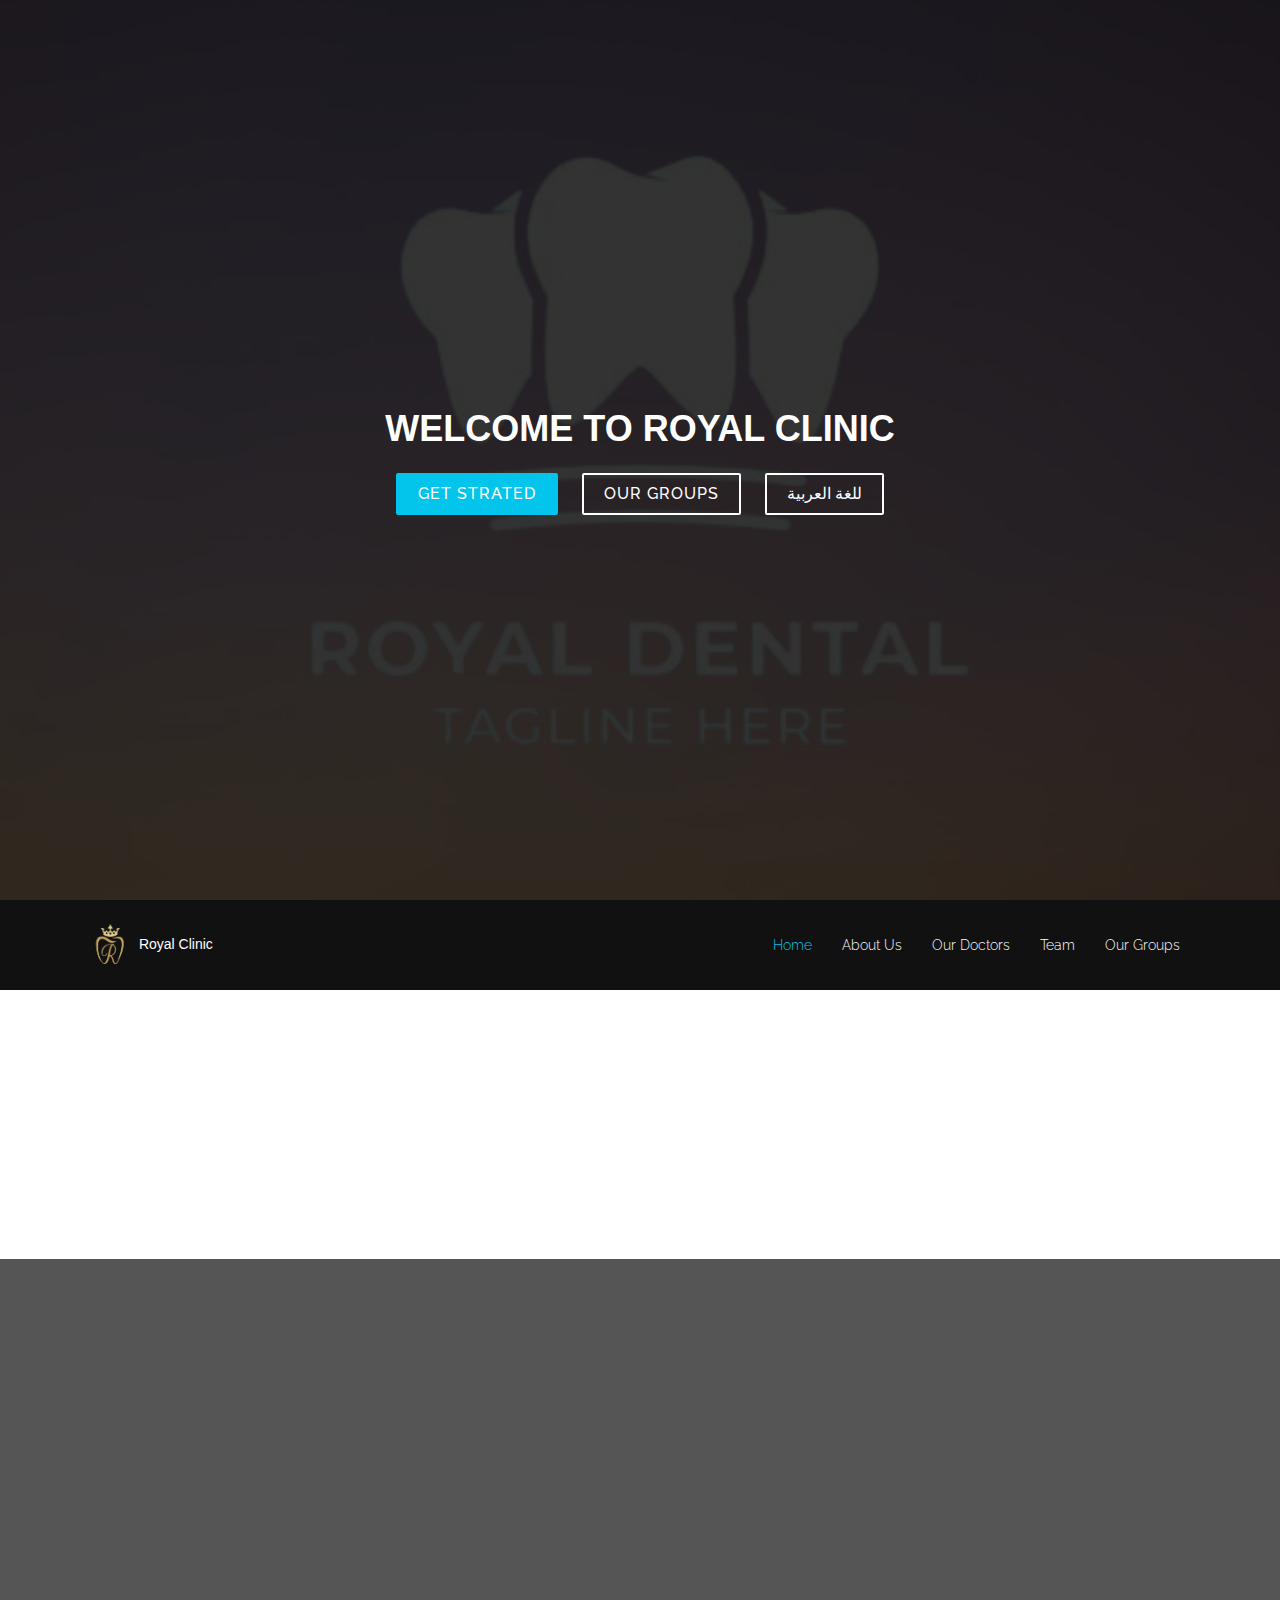
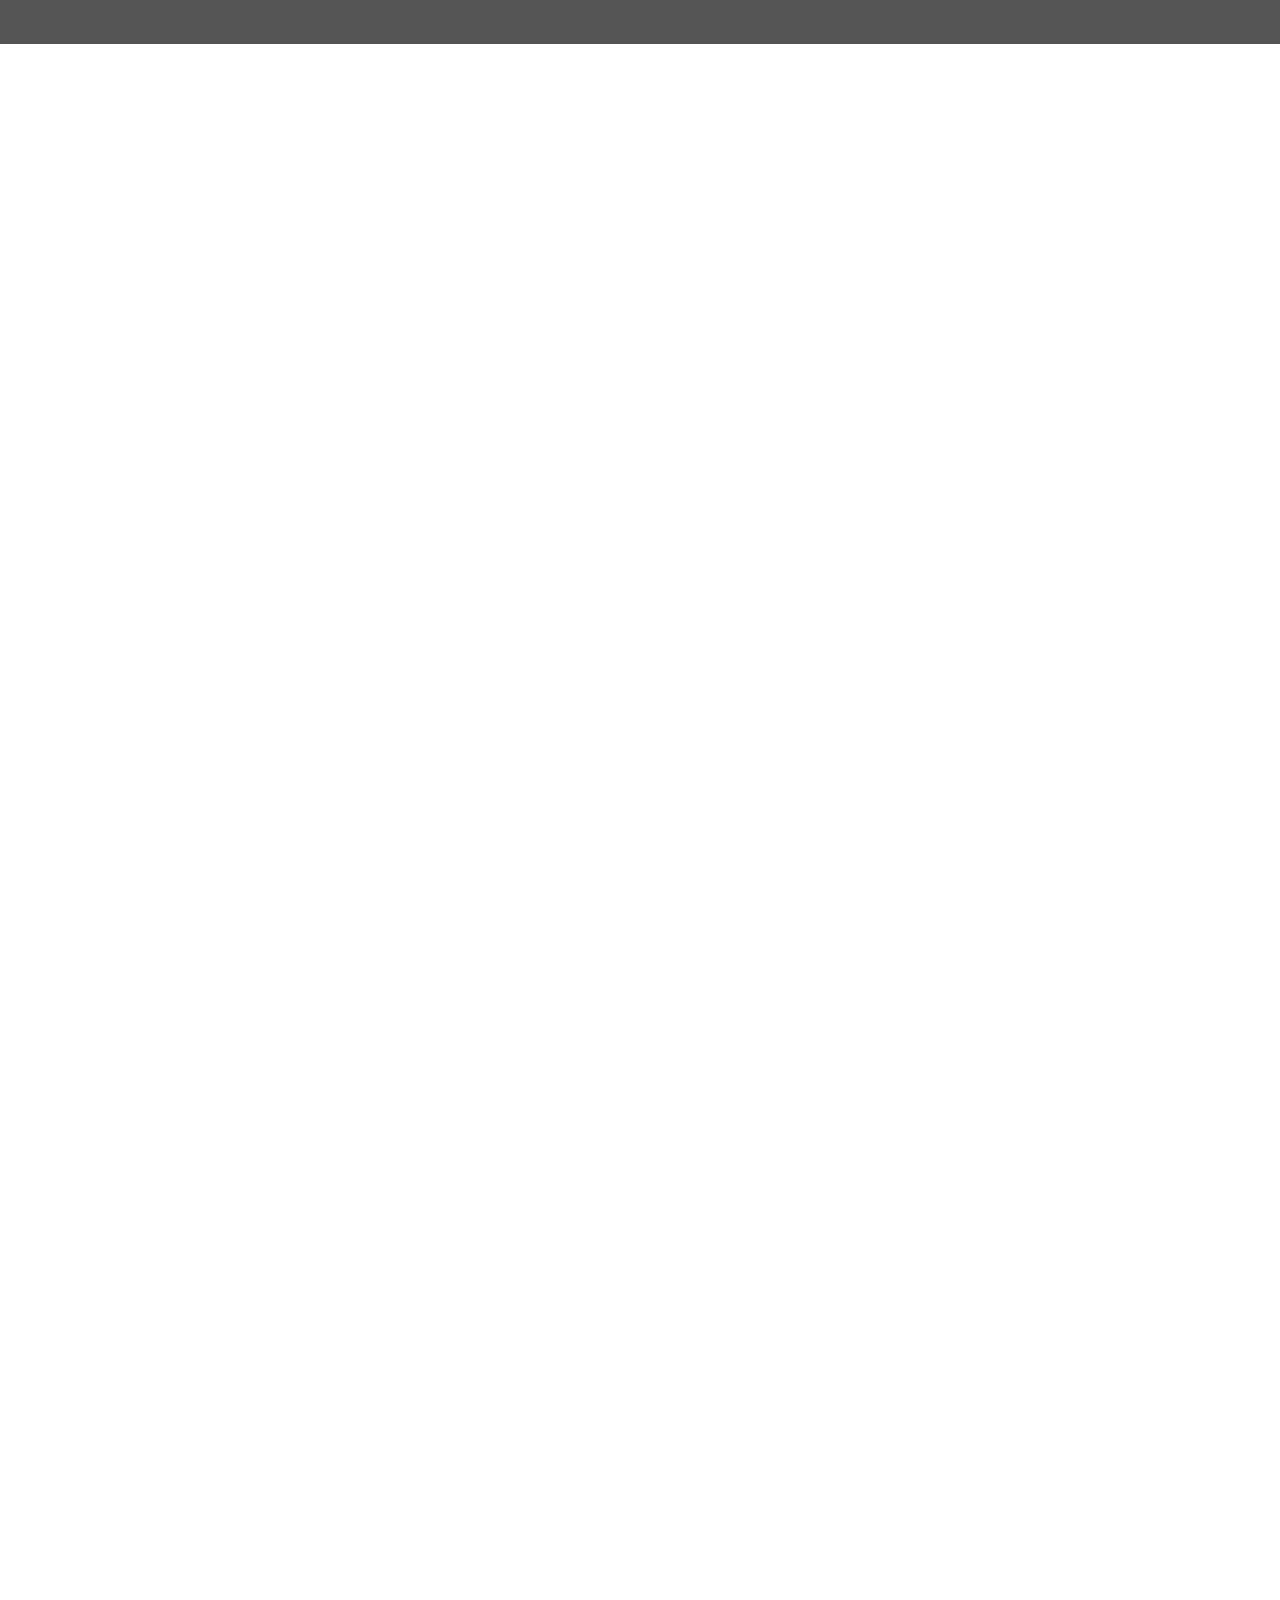
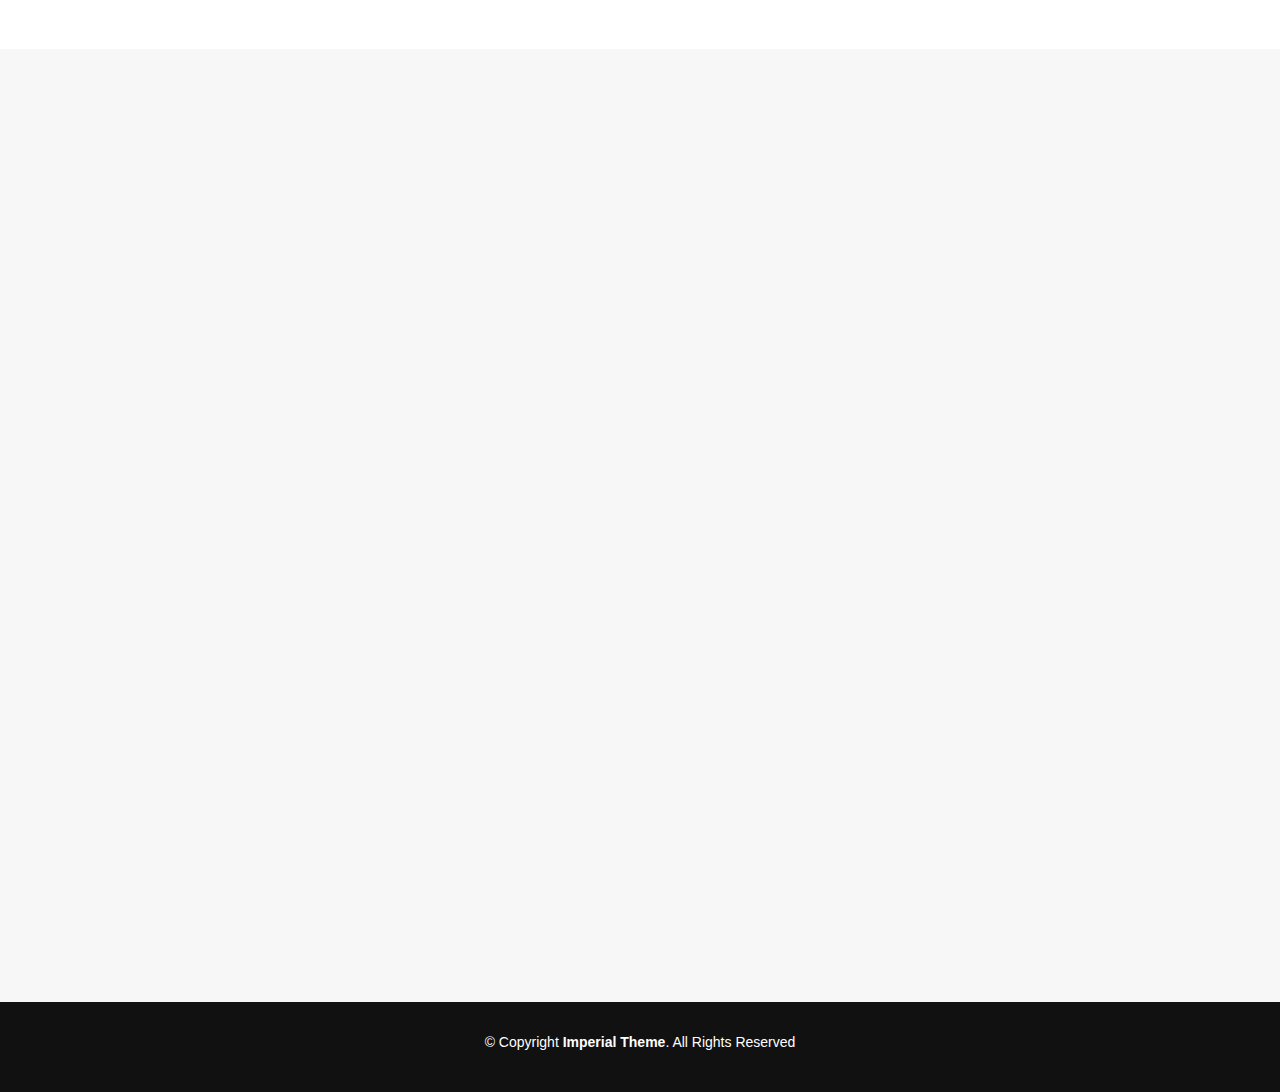
<file: index.html>
<!DOCTYPE html>
<html lang="en">

<head>
  <meta charset="utf-8">
  <title></title>
  <meta content="width=device-width, initial-scale=1.0" name="viewport">
  <meta content="" name="keywords">
  <meta content="" name="description">
  <link rel="stylesheet" href="https://maxcdn.bootstrapcdn.com/bootstrap/4.5.2/css/bootstrap.min.css">
    <link rel="stylesheet" href="css_2/style.css">
    <link rel="stylesheet" href="https://unpkg.com/swiper/swiper-bundle.min.css" />
    <link href="https://unpkg.com/aos@2.3.1/dist/aos.css" rel="stylesheet">
    <link rel="stylesheet" href="https://cdn.jsdelivr.net/npm/bootstrap-icons@1.11.3/font/bootstrap-icons.min.css">

  <link rel="icon" href="images/images-removebg-preview.png" type="image/png">
 


  <!-- Place your favicon.ico and apple-touch-icon.png in the template root directory -->
  <link href="favicon.ico" rel="shortcut icon">

  <!-- Google Fonts -->
  <link href="https://fonts.googleapis.com/css?family=Open+Sans:300,300i,400,400i,700,700i|Raleway:300,400,500,700,800"
    rel="stylesheet">

  <!-- Bootstrap CSS File -->
  <link href="lib/bootstrap/css/bootstrap.min.css" rel="stylesheet">

  <!-- Libraries CSS Files -->
  <link href="lib/font-awesome/css/font-awesome.min.css" rel="stylesheet">
  <link href="lib/animate-css/animate.min.css" rel="stylesheet">

  <!-- Main Stylesheet File -->
  <link href="css/style.css" rel="stylesheet">

  <!-- =======================================================
    Theme Name: Imperial
    Theme URL: https://bootstrapmade.com/imperial-free-onepage-bootstrap-theme/
    Author: BootstrapMade.com
    Author URL: https://bootstrapmade.com
  ======================================================= -->
</head>
<style>
   
</style>
<body>
  <div id="preloader"></div>

  <!--==========================
  Hero Section
  ============================-->
  <section id="hero">
    <div class="hero-container">
      <div class="wow fadeIn">
        <div class="hero-logo">
        </div>

        <h1>Welcome to Royal Clinic</h1>
        <div class="actions">
          <a href="#about" class="btn-get-started">Get Strated</a>
          <a href="#contact" class="btn-services">Our Groups</a>
          <a href="indexArabic.html" class="btn-services">للغة العربية</a>
        </div>
      </div>
    </div>
  </section>

  <!--==========================
  Header Section
  ============================-->
  <header id="header">
    <div class="container">

      <nav id="nav-menu-container" class="pull-right">
        <ul class="nav-menu">
          <li class="menu-active"><a href="#hero">Home</a></li>
          <li><a href="#about">About Us</a></li>
          <li><a href="#Doctor">Our Doctors</a></li>
          <li><a href="#team">Team</a></li>
          <li><a href="#contact">Our Groups</a></li>
        </ul>
      </nav>

      <div id="logo" class="pull-left">
        <a href="#hero"><img src="images/images-removebg-preview.png" alt="" title="" /></img></a>
        <span style="color: white;">Royal Clinic</span>   <!--Name of the company-->
        <!-- Uncomment below if you prefer to use a text image -->
        <!--<h1><a href="#hero">Header 1</a></h1>-->
      </div>
      <!-- #nav-menu-container -->
    </div>
  </header>
  <!-- #header -->
   

  <!--==========================
  About Section
  ============================-->
  <section id="about">
    <div class="container wow fadeInUp">
      <div class="row">
        <div class="col-md-12">
          <h3 class="section-title">About Us</h3>
          <div class="section-title-divider"></div>
          <!-- <p class="section-description">We are Ahmed Mohie's Team and we will be with You and support You in the Website
            and if You want any Question
          </p> -->
        </div>
      </div>
    </div>
    <div class="container about-container wow fadeInUp">
      <div class="row">
        
        <!-- To Put an about us image -->
        <div class="col-lg-6">
            <!-- <div style="position: relative; padding-bottom: 56.25%; height: 0; overflow: hidden; max-width: 100%; background: #000;"> -->
                <!-- <iframe id="background-video" src="" frameborder="10" allow="autoplay; encrypted-media"  style="position: absolute; top: 0; left: 0; width: 100%; height: 100%;"></iframe> -->
            </div>
            <!-- <button id="mute-toggle" class="btn btn-primary mt-3">Unmute</button> -->
        </div>

        <!-- To Put Text in front of the image -->
        <div class="col-md-6 about-content">
          <h2 class="about-title"></h2>
          <p class="about-text">
           
            
          </p>
          <p class="about-text">
            
          </p>
          <p class="about-text">
            
          </p>
        </div>
      </div>
    </div>
  </section>


  <!--=========================
  Facts
  ============================= -->
  <section id="subscribe">
    <div class="container wow fadeInUp">
      <div class="row" style="color: azure;">
        <div class="col-md-8">
          <div class="page-header-wrapper">
            <div class="container">
              <div class="page-header text-center wow fadeInDown" data-wow-delay="0.4s">
                <h2>Some Facts</h2>
                <div class="devider"></div>
                <!-- <p class="subtitle">Before anyone is not told</p> -->
              </div>
            </div>
          </div>
          <!-- End page header-->
          <div class="container">
            <div class="row">
              <div class="fact text-center col-md-4 col-sm-6">
                <div class="fact-inner">
                  <i class="fa fa-users fa-3x"></i>
                  <div class="extra-space-l"></div>
                  <span class="counter" data-target="15000">0</span>
                  <p class="lead">Customers</p>
                </div>
              </div>
              <div class="fact text-center col-md-4 col-sm-6">
                <div class="fact-inner">
                  <i class="fa bi-person fa-3x"></i>
                  <div class="extra-space-l"></div>
                  <span class="counter" data-target="8">0</span>
                  <p class="lead">Doctors</p>
                </div>
              </div>
             <div class="fact text-center col-md-4 col-sm-12">
                <div class="fact-inner">
                  <i class="fa fa-thumbs-up fa-3x"></i>
                  <div class="extra-space-l"></div>
                  <span class="counter" data-target="10000">0</span>
                  <p class="lead">Likes</p>
                </div>
              </div>
            </div> <!-- /.row -->
          </div>
        </div>
      </div>
    </div>
  </section>

  <!--=========================
  Booking
  =============================-->

  <section id="Doctor">
    <div class="container wow fadeInUp">
      <div class="row">
        <div class="col-md-12">
          <h3 class="section-title">Our Doctors</h3>
          <div class="section-title-divider"></div>
          
          <div class="col-lg-3 col-md-3 col-sm-12 mb-4">
            <a href="EnteringData.html" class="card-link" onclick="storeDoctorName('Doctor 1')">
              <div class="card">
                <img src="images/360_F_260040863_fYxB1SnrzgJ9AOkcT0hoe7IEFtsPiHAD.jpg" class="card-img-top" alt="${cardInfo.title}">
                <div class="card-body">
                  <h5 class="card-title">Doctor 1</h5>
                  <p class="card-text"></p>
                </div>
              </div>
            </a>
          </div>

          <div class="col-lg-3 col-md-3 col-sm-12 mb-4">
            <a href="EnteringData.html" class="card-link" onclick="storeDoctorName('Doctor 2')">
              <div class="card">
                <img src="images/360_F_260040863_fYxB1SnrzgJ9AOkcT0hoe7IEFtsPiHAD.jpg" class="card-img-top" alt="${cardInfo.title}">
                <div class="card-body">
                  <h5 class="card-title">Doctor 2</h5>
                  <p class="card-text"></p>
                </div>
              </div>
            </a>
          </div>

          <div class="col-lg-3 col-md-3 col-sm-12 mb-4">
            <a href="EnteringData.html" class="card-link" onclick="storeDoctorName('Doctor 3')">
              <div class="card">
                <img src="images/360_F_260040863_fYxB1SnrzgJ9AOkcT0hoe7IEFtsPiHAD.jpg" class="card-img-top" alt="${cardInfo.title}">
                <div class="card-body">
                  <h5 class="card-title">Doctor 3</h5>
                  <p class="card-text"></p>
                </div>
              </div>
            </a>
          </div>

          <div class="col-lg-3 col-md-3 col-sm-12 mb-4">
            <a href="EnteringData.html" class="card-link" onclick="storeDoctorName('Doctor 4')">
              <div class="card">
                <img src="images/360_F_260040863_fYxB1SnrzgJ9AOkcT0hoe7IEFtsPiHAD.jpg" class="card-img-top" alt="${cardInfo.title}">
                <div class="card-body">
                  <h5 class="card-title">Doctor 4</h5>
                  <p class="card-text"></p>
                </div>
              </div>
            </a>
          </div>

          <div class="col-lg-3 col-md-3 col-sm-12 mb-4">
            <a href="EnteringData.html" class="card-link" onclick="storeDoctorName('Doctor 5')">
              <div class="card">
                <img src="images/360_F_260040863_fYxB1SnrzgJ9AOkcT0hoe7IEFtsPiHAD.jpg" class="card-img-top" alt="${cardInfo.title}">
                <div class="card-body">
                  <h5 class="card-title">Doctor 5</h5>
                  <p class="card-text"></p>
                </div>
              </div>
            </a>
          </div>

          <div class="col-lg-3 col-md-3 col-sm-12 mb-4">
            <a href="EnteringData.html" class="card-link" onclick="storeDoctorName('Doctor 6')">
              <div class="card">
                <img src="images/360_F_260040863_fYxB1SnrzgJ9AOkcT0hoe7IEFtsPiHAD.jpg" class="card-img-top" alt="${cardInfo.title}">
                <div class="card-body">
                  <h5 class="card-title">Doctor 6</h5>
                  <p class="card-text"></p>
                </div>
              </div>
            </a>
          </div>

          <div class="col-lg-3 col-md-3 col-sm-12 mb-4">
            <a href="EnteringData.html" class="card-link" onclick="storeDoctorName('Doctor 7')">
              <div class="card">
                <img src="images/360_F_260040863_fYxB1SnrzgJ9AOkcT0hoe7IEFtsPiHAD.jpg" class="card-img-top" alt="${cardInfo.title}">
                <div class="card-body">
                  <h5 class="card-title">Doctor 7</h5>
                  <p class="card-text"></p>
                </div>
              </div>
            </a>
          </div>

          <div class="col-lg-3 col-md-3 col-sm-12 mb-4">
            <a href="EnteringData.html" class="card-link" onclick="storeDoctorName('Doctor 8')">
              <div class="card">
                <img src="images/360_F_260040863_fYxB1SnrzgJ9AOkcT0hoe7IEFtsPiHAD.jpg" class="card-img-top" alt="${cardInfo.title}">
                <div class="card-body">
                  <h5 class="card-title">Doctor 8</h5>
                  <p class="card-text"></p>
                </div>
              </div>
            </a>
          </div>


        </div>
      </div>
    </div>
    <div class="container about-container wow fadeInUp">
      <div class="row">
        
        

        <!-- To Put Text in front of the image -->
        <div class="col-md-6 about-content">
          <h2 class="about-title"></h2>
          <p class="about-text">
           
            
          </p>
          <p class="about-text">
            
          </p>
          <p class="about-text">
            
          </p>
        </div>
      </div>
    </div>
  </section>

  

  <!--==========================
  Team Section
  ============================-->
  <section id="team">
    <div class="container wow fadeInUp">
      <div class="row">
        <div class="col-md-12">
          <h3 class="section-title">Our Team</h3>
          <div class="section-title-divider"></div>
          <!-- <p class="section-description">This is Some Informations about our Team</p> -->
        </div>
      </div>

      <div class="row">
        <div class="col-sm-12 col-md-6 col-lg-3">
          <div class="member">
            <div class="pic"><img src="images/360_F_260040863_fYxB1SnrzgJ9AOkcT0hoe7IEFtsPiHAD.jpg" alt=""></div>
            <h4>Doctor 1</h4>
            <span></span>
          </div>
        </div>

        <div class="col-sm-12 col-md-6 col-lg-3">
          <div class="member">
            <div class="pic"><img src="images/360_F_260040863_fYxB1SnrzgJ9AOkcT0hoe7IEFtsPiHAD.jpg" alt=""></div>
            <h4>Doctor 2</h4>
          </div>
        </div>

        <div class="col-sm-12 col-md-6 col-lg-3">
            <div class="member">
              <div class="pic"><img src="images/360_F_260040863_fYxB1SnrzgJ9AOkcT0hoe7IEFtsPiHAD.jpg" alt=""></div>
            <h4>Doctor 3</h4>
            </div>
          </div>

        <div class="col-sm-12 col-md-6 col-lg-3">
          <div class="member">
            <div class="pic"><img src="images/360_F_260040863_fYxB1SnrzgJ9AOkcT0hoe7IEFtsPiHAD.jpg" alt=""></div>
            <h4>Doctor 4</h4>
          </div>
        </div>

        <div class="col-sm-12 col-md-6 col-lg-3">
          <div class="member">
            <div class="pic"><img src="images/360_F_260040863_fYxB1SnrzgJ9AOkcT0hoe7IEFtsPiHAD.jpg" alt=""></div>
            <h4>Doctor 5</h4>
          </div>
        </div>

        <div class="col-sm-12 col-md-6 col-lg-3">
          <div class="member">
            <div class="pic"><img src="images/360_F_260040863_fYxB1SnrzgJ9AOkcT0hoe7IEFtsPiHAD.jpg" alt=""></div>
            <h4>Doctor 6</h4>
          </div>
        </div>

        <div class="col-sm-12 col-md-6 col-lg-3">
            <div class="member">
              <div class="pic"><img src="images/360_F_260040863_fYxB1SnrzgJ9AOkcT0hoe7IEFtsPiHAD.jpg" alt=""></div>
              <h4>Doctor 7</h4>
            </div>
          </div>

          <div class="col-sm-12 col-md-6 col-lg-3">
            <div class="member">
              <div class="pic"><img src="images/360_F_260040863_fYxB1SnrzgJ9AOkcT0hoe7IEFtsPiHAD.jpg" alt=""></div>
            <h4>Doctor 8</h4>
            </div>
          </div>

      </div>
    </div>
  </section>

<!--==========================
  Contact Section
============================-->
<section id="contact">
  <div class="container wow fadeInUp">
    <div class="row">
      <div class="col-md-12">
        <h3 class="section-title">Contact Us</h3>
        <div class="section-title-divider"></div>
        <p class="section-description">We'd love to hear from you. Get in touch with us using the details below or drop by our office.</p>
      </div>
    </div>
  
    <div class="row">
      <!-- Contact Information -->
      <div class="col-md-12">
        <h4 class="text-center">Find Us On The Map</h4>
        <iframe src="https://www.google.com/maps/embed?pb=!1m14!1m12!1m3!1d216.01876106685071!2d31.250299402073995!3d29.970802123683995!2m3!1f0!2f0!3f0!3m2!1i1024!2i768!4f13.1!5e0!3m2!1sen!2seg!4v1722939208418!5m2!1sen!2seg" width="100%" height="300" style="border:0;" allowfullscreen="" loading="lazy"></iframe>
      </div>
      <div class="col-md-12 text-center">
        <h4>Our Location</h4>
        <p><strong>Royal Clinic</strong></p>
        <p></p>
        <p></p>
        <p><strong>Phone:</strong> <a href="tel:+1234567890">+1 234 567 890</a></p>
        <p><strong>Email:</strong> <a href="mailto:user@royalclinic.com">user@royalclinic.com</a></p>
      </div>

      <!-- Google Maps Embed -->
      
    </div>

    <!-- Social Media Links -->
    <br><br>
    <h3 class="section-title">Our Groups</h3>
    <div class="section-title-divider"></div>
    <div class="social text-center mt-4">
      <a href="https://wa.me/1234567890" class="social-link" target="_blank"><i class="fa fa-whatsapp fa-3x mr-5"></i></a>
      <a href="https://facebook.com/yourpage" class="social-link" target="_blank"><i class="fa fa-facebook fa-3x mr-5"></i></a>
      <a href="https://instagram.com/yourprofile" class="social-link" target="_blank"><i class="fa fa-instagram fa-3x"></i></a>
    </div>
  </div>
</section>

  

  <!--==========================
  Footer
============================-->
<footer id="footer">
    <div class="container">
      <div class="row">
        <div class="col-md-12">
          <div class="copyright">
            &copy; Copyright <strong>Imperial Theme</strong>. All Rights Reserved
          </div>
          <div class="credits">
          </div>
        </div>
      </div>
    </div>
  </footer>
  
  <!-- #footer -->

  <a href="#" class="back-to-top"><i class="fa fa-chevron-up"></i></a>

  <!-- Required JavaScript Libraries -->
  <script src="lib/jquery/jquery.min.js"></script>
  <script src="lib/bootstrap/js/bootstrap.min.js"></script>
  <script src="lib/superfish/hoverIntent.js"></script>
  <script src="lib/superfish/superfish.min.js"></script>
  <script src="lib/morphext/morphext.min.js"></script>
  <script src="lib/wow/wow.min.js"></script>
  <script src="lib/stickyjs/sticky.js"></script>
  <script src="lib/easing/easing.js"></script>

  <script>
    function storeDoctorName(name) {
        localStorage.setItem('selectedDoctor', name);
    }
</script>

  <script>
    document.addEventListener("DOMContentLoaded", () => {
      const counters = document.querySelectorAll('.counter');
      const speed = 1000; // The lower the number, the faster the count
  
      counters.forEach(counter => {
        const updateCount = () => {
          const target = +counter.getAttribute('data-target');
          const count = +counter.innerText;
  
          const increment = target / speed;
  
          if (count < target) {
            counter.innerText = Math.ceil(count + increment);
            setTimeout(updateCount, 1);
          } else {
            counter.innerText = target;
          }
        };
  
        updateCount();
      });
    });
  </script>
  
  <script>
    document.addEventListener('DOMContentLoaded', function() {
      const designedByElement = document.querySelector('.credits a');
      const adminButton = document.getElementById('admin-button');
      let clickCount = 0;
  
      designedByElement.addEventListener('click', function() {
        clickCount++;
        if (clickCount === 5) {
          adminButton.style.display = 'block';
        }
      });
    });
  </script>
  
  

  <!-- Template Specisifc Custom Javascript File -->
  <script src="js/custom.js"></script>

  <!-- <script src="contactform/contactform.js"></script> -->


  <!-- <script>
    document.getElementById('mute-toggle').addEventListener('click', function() {
        var iframe = document.getElementById('background-video');
        var src = iframe.src;
        
        if (this.textContent === 'Unmute') {
            src = src.replace('mute=1', 'mute=0');
            this.textContent = 'Mute';
        } else {
            src = src.replace('mute=0', 'mute=1');
            this.textContent = 'Unmute';
        }
        
        iframe.src = src;
    });
</script> -->


  
  <style>
    #mute-toggle {
      display: block;
      margin: 0 auto;
    }
  </style>


</body>

</html>
</file>
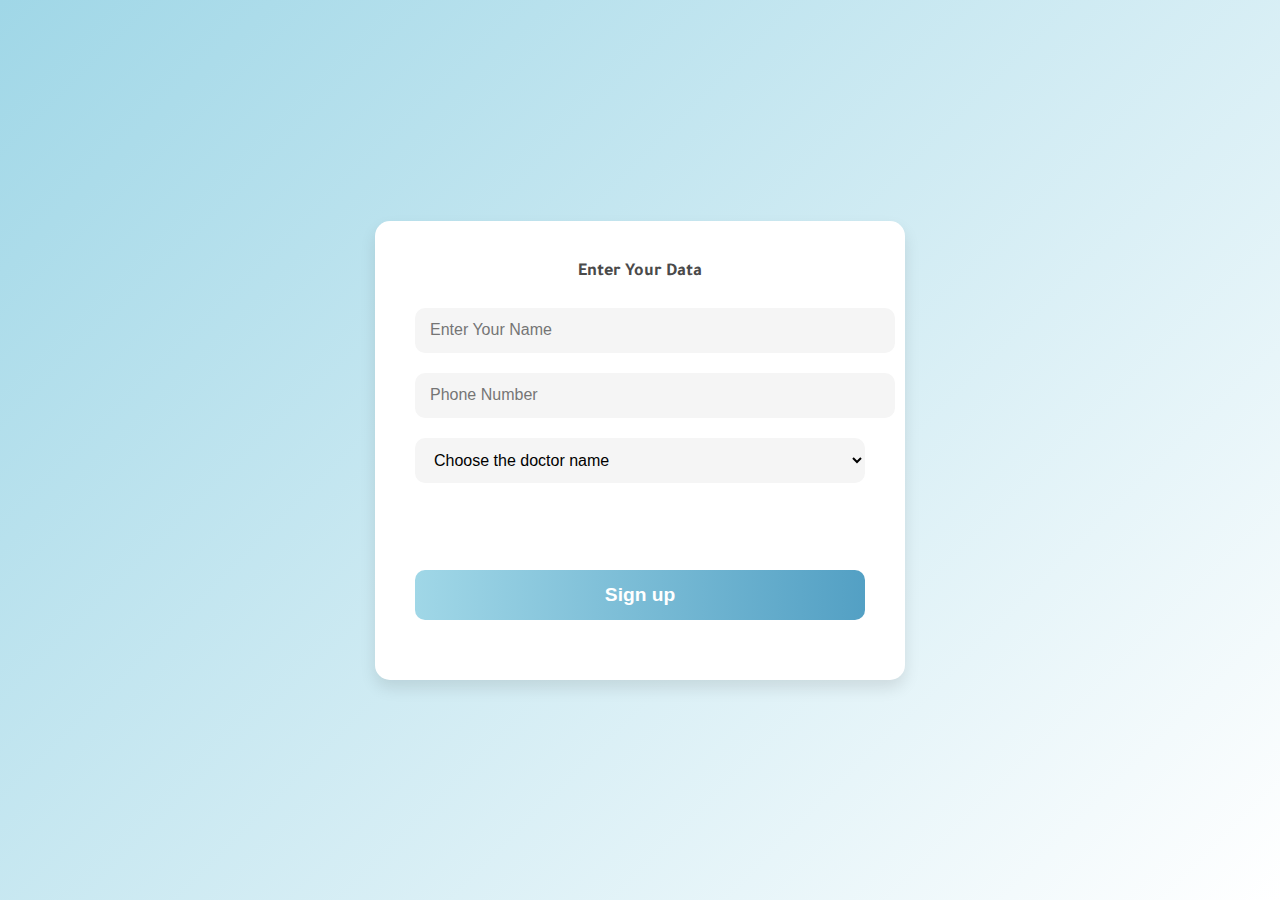
<file: EnteringData.html>
<!DOCTYPE html>
<html>
<head>
    <title>Form with Unique Code</title>
    <link href="https://fonts.googleapis.com/css2?family=Tajawal:wght@400;700&display=swap" rel="stylesheet">
    <link rel="icon" href="images/images-removebg-preview.png" type="image/png">

    <style>
        body {
            margin: 0;
            padding: 0;
            display: flex;
            justify-content: center;
            align-items: center;
            min-height: 100vh;
            font-family: 'Tajawal', sans-serif;
            background: linear-gradient(135deg, #A0D7E7 0%, #FFFFFF 100%);
        }
        .main {
            width: 100%;
            max-width: 450px;
            background: #FFFFFF;
            border-radius: 15px;
            box-shadow: 0 8px 16px rgba(0, 0, 0, 0.1);
            overflow: hidden;
            padding: 40px;
            margin: 20px;
        }
        .signup {
            width: 100%;
        }
        label {
            color: #4A4A4A;
            font-size: 1.5em;
            display: block;
            margin-bottom: 15px;
            font-weight: bold;
            text-align: center;
        }
        input, select {
            width: 100%;
            height: 45px;
            background: #F5F5F5;
            margin: 10px 0;
            padding: 0 15px;
            border: none;
            outline: none;
            border-radius: 10px;
            font-size: 16px;
            transition: all 0.3s ease;
        }
        input:focus, select:focus {
            background: #FFFFFF;
            box-shadow: 0 0 5px rgba(160, 215, 231, 0.5);
        }
        button {
            width: 100%;
            height: 50px;
            margin: 20px 0;
            color: #FFFFFF;
            background: linear-gradient(to right, #A0D7E7, #53A0C4);
            font-size: 1.2em;
            font-weight: bold;
            border: none;
            border-radius: 10px;
            cursor: pointer;
            transition: all 0.3s ease;
        }
        button:hover {
            background: linear-gradient(to right, #53A0C4, #A0D7E7);
            transform: translateY(-3px);
            box-shadow: 0 5px 15px rgba(0, 0, 0, 0.1);
        }
        .modal {
            position: fixed;
            top: 50%;
            left: 50%;
            transform: translate(-50%, -50%);
            width: 80%;
            max-width: 500px;
            background-color: white;
            padding: 20px;
            border-radius: 10px;
            box-shadow: 0 0 10px rgba(0, 0, 0, 0.5);
            text-align: center;
            z-index: 10000;
            display: none;
        }
        .modal p {
            font-size: 1.2em;
            margin-bottom: 20px;
        }
        .modal button {
            width: auto;
            padding: 10px 20px;
            font-size: 1em;
            cursor: pointer;
        }
        #loadingOverlay {
            position: fixed;
            top: 0;
            left: 0;
            width: 100%;
            height: 100%;
            background-color: rgba(0, 0, 0, 0.5);
            display: none;
            align-items: center;
            justify-content: center;
            z-index: 9999;
        }
        #loadingBox {
            background-color: #fff;
            border-radius: 15px;
            padding: 30px;
            text-align: center;
        }
        #loadingBox p {
            font-size: 1.2em;
            color: #4A4A4A;
        }
        @media (max-width: 480px) {
            .main {
                width: 90%;
                padding: 30px;
            }
        }
    </style>
</head>
<body>
    <div class="container">
        <form id="contact-form" onsubmit="return false;">
            <div class="main">
                <div class="signup">
                    <label for="chk" aria-hidden="true" style="font-size: large;">Enter Your Data</label>
                    <input type="text" name="Name" placeholder="Enter Your Name" required>
                    <input type="text" name="Phone Number" placeholder="Phone Number" required>
                    <br>
                    <select name="doctor" id="doctorSelect" required>
                        <option value="">Choose the doctor name</option>
                        <option value="Doctor 1">Doctor 1</option>
                        <option value="Doctor 2">Doctor 2</option>
                        <option value="Doctor 3">Doctor 3</option>
                        <option value="Doctor 4">Doctor 4</option>
                        <option value="Doctor 5">Doctor 5</option>
                        <option value="Doctor 6">Doctor 6</option>
                        <option value="Doctor 7">Doctor 7</option>
                        <option value="Doctor 8">Doctor 8</option>
                    </select>
                    <br>
                    <select name="time" id="timeSelect" required style="display: none;">
                        <option value="">Choose a time slot</option>
                        <!-- Time slots will be populated here -->
                    </select>
                    <input type="hidden" name="code" id="unique_code">
                    <div id="doctorInfo" style="display: none;">
                        <label id="selectedDoctor"></label>
                        <table id="doctorTimetable">
                            <thead>
                                <tr>
                                    <th>Day</th>
                                    <th>Time</th>
                                </tr>
                            </thead>
                            <tbody>
                                <!-- Timetable rows will be populated here -->
                            </tbody>
                        </table>
                    </div>
                    <br><br><br>
                    <button type="submit" id="submit">Sign up</button>
                </div>
                <div id="loadingOverlay">
                    <div id="loadingBox">
                        <p>Sending Data Please wait to get Your Code...</p>
                    </div>
                </div>
                <div class="modal" id="successModal">
                    <p id="successMessage"></p>
                    <button onclick="closeModal()">OK</button>
                </div>
            </div>
        </form>
    </div>
    
    <script>
         document.addEventListener('DOMContentLoaded', function() {
            const storedDoctorName = localStorage.getItem('selectedDoctor');
            if (storedDoctorName) {
                const doctorSelect = document.getElementById('doctorSelect');
                for (let option of doctorSelect.options) {
                    if (option.text === storedDoctorName) {
                        option.selected = true;
                        break;
                    }
                }
                // Trigger change event to update timetable and other fields
                doctorSelect.dispatchEvent(new Event('change'));
            }
        });
    </script>
    <script>
        const scriptURL = 'https://script.google.com/macros/s/AKfycbzBFbuHcdis5rWAxo0C0c7J9bEwJ5MJrSGBl2okDqGDz4ygfXpH-3c9ngKh1CI5c9kKrQ/exec';
        const form = document.getElementById('contact-form');
        const loadingOverlay = document.getElementById('loadingOverlay');
        const successModal = document.getElementById('successModal');
        const successMessage = document.getElementById('successMessage');

        function generateUniqueCode() {
            const chars = '123456789';
            let code = '';
            for (let i = 0; i < 5; i++) {
                code += chars.charAt(Math.floor(Math.random() * chars.length));
            }
            return code;
        }

        function displayLoadingBox() {
            loadingOverlay.style.display = 'flex';
        }

        function hideLoadingBox() {
            loadingOverlay.style.display = 'none';
        }

        function displaySuccessMessage(code) {
            hideLoadingBox();
            successMessage.textContent = `Your unique code is: ${code}`;
            successModal.style.display = 'block';
        }

        function closeModal() {
            window.location.href = 'index.html';
            successModal.style.display = 'none';
            form.reset();
        }

        form.addEventListener('submit', e => {
    e.preventDefault();
    let isValid = true;

    const name = form.elements['Name'].value.trim();
    const phoneNumber = form.elements['Phone Number'].value.trim();
    const doctorName = form.elements['doctor'].value.trim();
    const timeSlot = form.elements['time'].value.trim();

    if (!isValidNumber(phoneNumber)) {
        isValid = false;
        alert("Enter a Valid Phone Number!");
    }

    if (!timeSlot) {
        isValid = false;
        alert("Please select a time slot!");
    }

        if (!isQuadrilateralName(name)) {
        isValid = false;
        alert("The name must consist of exactly four words!");
    }

    if (isValid) {
        displayLoadingBox();
        const uniqueCode = generateUniqueCode();
        document.getElementById('unique_code').value = uniqueCode;

        const formData = new FormData();
        formData.append('Code', uniqueCode);
        formData.append('Name', name);
        formData.append('Phone Number', `+2${phoneNumber}`);
        formData.append('doctor', doctorName);
        formData.append('time', timeSlot);

        fetch(scriptURL, { method: 'POST', body: formData })
            .then(response => {
                console.log('Raw response:', response);
                return response.text();
            })
            .then(text => {
                console.log('Response text:', text);
                try {
                    const data = JSON.parse(text);
                    if (data.result === 'success') {
                        displaySuccessMessage(uniqueCode);
                    } else {
                        alert(data.message);
                        hideLoadingBox();
                    }
                } catch (error) {
                    console.error('Error parsing JSON:', error);
                    alert('An error occurred. Please try again.');
                    hideLoadingBox();
                }
            })
            .catch(error => {
                console.error('Fetch error:', error);
                alert('An error occurred. Please try again.');
                hideLoadingBox();
            });
    }

    return false;
});

        function isValidNumber(number) {
            const validPrefixes = ['010', '011', '012', '015'];
            return /^\d{11}$/.test(number) && validPrefixes.includes(number.substring(0, 3));
        }

        function isQuadrilateralName(name) {
            var words = name.trim().split(/\s+/);
            return words.length === 4;
        }

        document.getElementById('doctorSelect').addEventListener('change', function () {
            const selectedOption = this.options[this.selectedIndex];
            const selectedDoctor = selectedOption.textContent;
            const timetable = {
                "Doctor 1": [
                    { day: "Monday", time: "10:00 AM - 2:00 PM" },
                    { day: "Wednesday", time: "1:00 PM - 4:00 PM" }
                ],
                "Doctor 2": [
                    { day: "Tuesday", time: "9:00 AM - 12:00 PM" },
                    { day: "Thursday", time: "2:00 PM - 5:00 PM" }
                ],
                "Doctor 3": [
                    { day: "Monday", time: "11:00 AM - 3:00 PM" },
                    { day: "Friday", time: "12:00 PM - 3:00 PM" }
                ],
                "Doctor 4": [
                    { day: "Wednesday", time: "9:00 AM - 1:00 PM" },
                    { day: "Saturday", time: "11:00 AM - 2:00 PM" }
                ],
                "Doctor 5": [
                    { day: "Monday", time: "10:00 AM - 1:00 PM" },
                    { day: "Thursday", time: "3:00 PM - 6:00 PM" }
                ],
                "Doctor 6": [
                    { day: "Tuesday", time: "1:00 PM - 4:00 PM" },
                    { day: "Friday", time: "10:00 AM - 1:00 PM" }
                ],
                "Doctor 7": [
                    { day: "Wednesday", time: "12:00 PM - 3:00 PM" },
                    { day: "Saturday", time: "10:00 AM - 1:00 PM" }
                ],
                "Doctor 8": [
                    { day: "Thursday", time: "9:00 AM - 12:00 PM" },
                    { day: "Sunday", time: "2:00 PM - 5:00 PM" }
                ]
            };

            const doctorInfo = timetable[selectedDoctor];
            if (doctorInfo) {
                document.getElementById('selectedDoctor').textContent = selectedDoctor;
                const tableBody = document.getElementById('doctorTimetable').querySelector('tbody');
                const timeSelect = document.getElementById('timeSelect');
                tableBody.innerHTML = '';
                timeSelect.innerHTML = '<option value="">Choose a time slot</option>';

                doctorInfo.forEach(slot => {
                    const row = document.createElement('tr');
                    const dayCell = document.createElement('td');
                    const timeCell = document.createElement('td');
                    dayCell.textContent = slot.day;
                    timeCell.textContent = slot.time;
                    row.appendChild(dayCell);
                    row.appendChild(timeCell);
                    tableBody.appendChild(row);

                    const option = document.createElement('option');
                    option.value = `${slot.day} ${slot.time}`;
                    option.textContent = `${slot.day} ${slot.time}`;
                    timeSelect.appendChild(option);
                });

                document.getElementById('doctorInfo').style.display = 'block';
                timeSelect.style.display = 'block';
            } else {
                document.getElementById('doctorInfo').style.display = 'none';
                document.getElementById('timeSelect').style.display = 'none';
            }
        });
    </script>
</body>
</html>
</file>
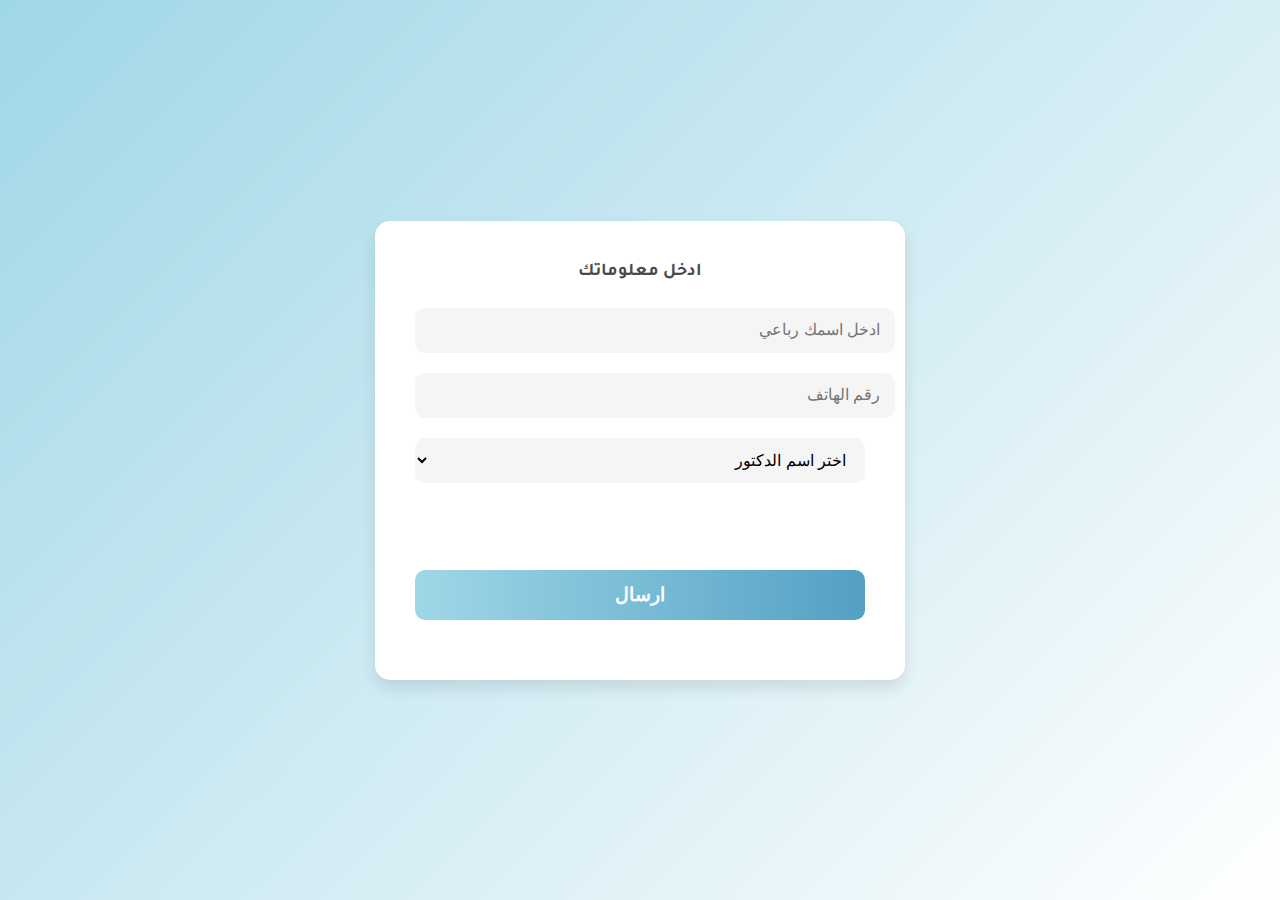
<file: EnteringDataArabic.html>
<!DOCTYPE html>
<html>
<head>
    <title>Form with Unique Code</title>
    <link href="https://fonts.googleapis.com/css2?family=Tajawal:wght@400;700&display=swap" rel="stylesheet">
    <link rel="icon" href="images/images-removebg-preview.png" type="image/png">

    <style>
        body {
            margin: 0;
            padding: 0;
            display: flex;
            justify-content: center;
            align-items: center;
            min-height: 100vh;
            font-family: 'Tajawal', sans-serif;
            background: linear-gradient(135deg, #A0D7E7 0%, #FFFFFF 100%);
        }
        .main {
            width: 100%;
            max-width: 450px;
            background: #FFFFFF;
            border-radius: 15px;
            box-shadow: 0 8px 16px rgba(0, 0, 0, 0.1);
            overflow: hidden;
            padding: 40px;
            margin: 20px;
        }
        .signup {
            width: 100%;
        }
        label {
            color: #4A4A4A;
            font-size: 1.5em;
            display: block;
            margin-bottom: 15px;
            font-weight: bold;
            text-align: center;
        }
        input, select {
            width: 100%;
            height: 45px;
            background: #F5F5F5;
            margin: 10px 0;
            padding: 0 15px;
            border: none;
            outline: none;
            border-radius: 10px;
            font-size: 16px;
            transition: all 0.3s ease;
            direction: rtl;

        }
        input:focus, select:focus {
            background: #FFFFFF;
            box-shadow: 0 0 5px rgba(160, 215, 231, 0.5);
        }
        button {
            width: 100%;
            height: 50px;
            margin: 20px 0;
            color: #FFFFFF;
            background: linear-gradient(to right, #A0D7E7, #53A0C4);
            font-size: 1.2em;
            font-weight: bold;
            border: none;
            border-radius: 10px;
            cursor: pointer;
            transition: all 0.3s ease;
        }
        button:hover {
            background: linear-gradient(to right, #53A0C4, #A0D7E7);
            transform: translateY(-3px);
            box-shadow: 0 5px 15px rgba(0, 0, 0, 0.1);
        }
        .modal {
            position: fixed;
            top: 50%;
            left: 50%;
            transform: translate(-50%, -50%);
            width: 80%;
            max-width: 500px;
            background-color: white;
            padding: 20px;
            border-radius: 10px;
            box-shadow: 0 0 10px rgba(0, 0, 0, 0.5);
            text-align: center;
            z-index: 10000;
            display: none;
        }
        .modal p {
            font-size: 1.2em;
            margin-bottom: 20px;
        }
        .modal button {
            width: auto;
            padding: 10px 20px;
            font-size: 1em;
            cursor: pointer;
        }
        #loadingOverlay {
            position: fixed;
            top: 0;
            left: 0;
            width: 100%;
            height: 100%;
            background-color: rgba(0, 0, 0, 0.5);
            display: none;
            align-items: center;
            justify-content: center;
            z-index: 9999;
        }
        #loadingBox {
            background-color: #fff;
            border-radius: 15px;
            padding: 30px;
            text-align: center;
        }
        #loadingBox p {
            font-size: 1.2em;
            color: #4A4A4A;
        }
        @media (max-width: 480px) {
            .main {
                width: 90%;
                padding: 30px;
            }
        }
    </style>
</head>
<body>
    <div class="container">
        <form id="contact-form" onsubmit="return false;">
            <div class="main">
                <div class="signup">
                    <label for="chk" aria-hidden="true" style="font-size: large;">ادخل معلوماتك</label>
                    <input type="text" name="Name" placeholder="ادخل اسمك رباعي" required>
                    <input type="text" name="Phone Number" placeholder="رقم الهاتف" required>
                    <br>
                    <select name="doctor" id="doctorSelect" required>
                        <option value="">اختر اسم الدكتور</option>
                        <option value="Doctor 1">دكتور 1</option>
                        <option value="Doctor 2">دكتور 2</option>
                        <option value="Doctor 3">دكتور 3</option>
                        <option value="Doctor 4">دكتور 4</option>
                        <option value="Doctor 5">دكتور 5</option>
                        <option value="Doctor 6">دكتور 6</option>
                        <option value="Doctor 7">دكتور 7</option>
                        <option value="Doctor 8">دكتور 8</option>
                    </select>
                    <br>
                    <select name="time" id="timeSelect" required style="display: none;">
                        <option value="">اختر الميعاد</option>
                        <!-- Time slots will be populated here -->
                    </select>
                    <input type="hidden" name="code" id="unique_code">
                    <div id="doctorInfo" style="display: none;">
                        <label id="selectedDoctor"></label>
                        <table id="doctorTimetable">
                            <thead>
                                <tr>
                                    <th>اليوم</th>
                                    <th>الوقت</th>
                                </tr>
                            </thead>
                            <tbody>
                                <!-- Timetable rows will be populated here -->
                            </tbody>
                        </table>
                    </div>
                    <br><br><br>
                    <button type="submit" id="submit">ارسال</button>
                </div>
                <div id="loadingOverlay">
                    <div id="loadingBox">
                        <p>يتم الان ارسال بياناتك برجاء الانتظار للحصول علي الكود...</p>
                    </div>
                </div>
                <div class="modal" id="successModal">
                    <p id="successMessage"></p>
                    <button onclick="closeModal()">اغلاق</button>
                </div>
            </div>
        </form>
    </div>
    
    <script>
        document.addEventListener('DOMContentLoaded', function() {
           const storedDoctorName = localStorage.getItem('selectedDoctor');
           if (storedDoctorName) {
               const doctorSelect = document.getElementById('doctorSelect');
               for (let option of doctorSelect.options) {
                   if (option.text === storedDoctorName) {
                       option.selected = true;
                       break;
                   }
               }
               // Trigger change event to update timetable and other fields
               doctorSelect.dispatchEvent(new Event('change'));
           }
       });
   </script>
    
    <script>
        const scriptURL = 'https://script.google.com/macros/s/AKfycbzBFbuHcdis5rWAxo0C0c7J9bEwJ5MJrSGBl2okDqGDz4ygfXpH-3c9ngKh1CI5c9kKrQ/exec';
        const form = document.getElementById('contact-form');
        const loadingOverlay = document.getElementById('loadingOverlay');
        const successModal = document.getElementById('successModal');
        const successMessage = document.getElementById('successMessage');

        function generateUniqueCode() {
            const chars = '123456789';
            let code = '';
            for (let i = 0; i < 5; i++) {
                code += chars.charAt(Math.floor(Math.random() * chars.length));
            }
            return code;
        }

        function displayLoadingBox() {
            loadingOverlay.style.display = 'flex';
        }

        function hideLoadingBox() {
            loadingOverlay.style.display = 'none';
        }

        function displaySuccessMessage(code) {
            hideLoadingBox();
            successMessage.textContent = `كودك هو: ${code}`;
            successModal.style.display = 'block';
        }

        function closeModal() {
            window.location.href = 'indexArabic.html';
            successModal.style.display = 'none';
            form.reset();
        }

        form.addEventListener('submit', e => {
    e.preventDefault();
    let isValid = true;

    const name = form.elements['Name'].value.trim();
    const phoneNumber = form.elements['Phone Number'].value.trim();
    const doctorName = form.elements['doctor'].value.trim();
    const timeSlot = form.elements['time'].value.trim();

    if (!isValidNumber(phoneNumber)) {
        isValid = false;
        alert("ادخل رقم الهاتف صحيح!");
    }

    if (!timeSlot) {
        isValid = false;
        alert("برجاء ادخال وقت الحجز!");
    }

        if (!isQuadrilateralName(name)) {
        isValid = false;
        alert("يجب ادخال الاسم رباعي!");
    }

    if (isValid) {
        displayLoadingBox();
        const uniqueCode = generateUniqueCode();
        document.getElementById('unique_code').value = uniqueCode;

        const formData = new FormData();
        formData.append('Code', uniqueCode);
        formData.append('Name', name);
        formData.append('Phone Number', `+2${phoneNumber}`);
        formData.append('doctor', doctorName);
        formData.append('time', timeSlot);

        fetch(scriptURL, { method: 'POST', body: formData })
            .then(response => {
                console.log('Raw response:', response);
                return response.text();
            })
            .then(text => {
                console.log('Response text:', text);
                try {
                    const data = JSON.parse(text);
                    if (data.result === 'success') {
                        displaySuccessMessage(uniqueCode);
                    } else {
                        alert(data.message);
                        hideLoadingBox();
                    }
                } catch (error) {
                    console.error('Error parsing JSON:', error);
                    alert('An error occurred. Please try again.');
                    hideLoadingBox();
                }
            })
            .catch(error => {
                console.error('Fetch error:', error);
                alert('An error occurred. Please try again.');
                hideLoadingBox();
            });
    }

    return false;
});

        function isValidNumber(number) {
            const validPrefixes = ['010', '011', '012', '015'];
            return /^\d{11}$/.test(number) && validPrefixes.includes(number.substring(0, 3));
        }

        function isQuadrilateralName(name) {
            var words = name.trim().split(/\s+/);
            return words.length === 4;
        }

        document.getElementById('doctorSelect').addEventListener('change', function () {
            const selectedOption = this.options[this.selectedIndex];
            const selectedDoctor = selectedOption.textContent;
            const timetable = {
                "دكتور 1": [
                    { day: "Monday", time: "10:00 AM - 2:00 PM" },
                    { day: "Wednesday", time: "1:00 PM - 4:00 PM" }
                ],
                "دكتور 2": [
                    { day: "Tuesday", time: "9:00 AM - 12:00 PM" },
                    { day: "Thursday", time: "2:00 PM - 5:00 PM" }
                ],
                "دكتور 3": [
                    { day: "Monday", time: "11:00 AM - 3:00 PM" },
                    { day: "Friday", time: "12:00 PM - 3:00 PM" }
                ],
                "دكتور 4": [
                    { day: "Wednesday", time: "9:00 AM - 1:00 PM" },
                    { day: "Saturday", time: "11:00 AM - 2:00 PM" }
                ],
                "دكتور 5": [
                    { day: "Monday", time: "10:00 AM - 1:00 PM" },
                    { day: "Thursday", time: "3:00 PM - 6:00 PM" }
                ],
                "دكتور 6": [
                    { day: "Tuesday", time: "1:00 PM - 4:00 PM" },
                    { day: "Friday", time: "10:00 AM - 1:00 PM" }
                ],
                "دكتور 7": [
                    { day: "Wednesday", time: "12:00 PM - 3:00 PM" },
                    { day: "Saturday", time: "10:00 AM - 1:00 PM" }
                ],
                "دكتور 8": [
                    { day: "Thursday", time: "9:00 AM - 12:00 PM" },
                    { day: "Sunday", time: "2:00 PM - 5:00 PM" }
                ]
            };

            const doctorInfo = timetable[selectedDoctor];
            if (doctorInfo) {
                document.getElementById('selectedDoctor').textContent = selectedDoctor;
                const tableBody = document.getElementById('doctorTimetable').querySelector('tbody');
                const timeSelect = document.getElementById('timeSelect');
                tableBody.innerHTML = '';
                timeSelect.innerHTML = '<option value="">اختر الميعاد</option>';

                doctorInfo.forEach(slot => {
                    const row = document.createElement('tr');
                    const dayCell = document.createElement('td');
                    const timeCell = document.createElement('td');
                    dayCell.textContent = slot.day;
                    timeCell.textContent = slot.time;
                    row.appendChild(dayCell);
                    row.appendChild(timeCell);
                    tableBody.appendChild(row);

                    const option = document.createElement('option');
                    option.value = `${slot.day} ${slot.time}`;
                    option.textContent = `${slot.day} ${slot.time}`;
                    timeSelect.appendChild(option);
                });

                document.getElementById('doctorInfo').style.display = 'block';
                timeSelect.style.display = 'block';
            } else {
                document.getElementById('doctorInfo').style.display = 'none';
                document.getElementById('timeSelect').style.display = 'none';
            }
        });
    </script>
</body>
</html>
</file>
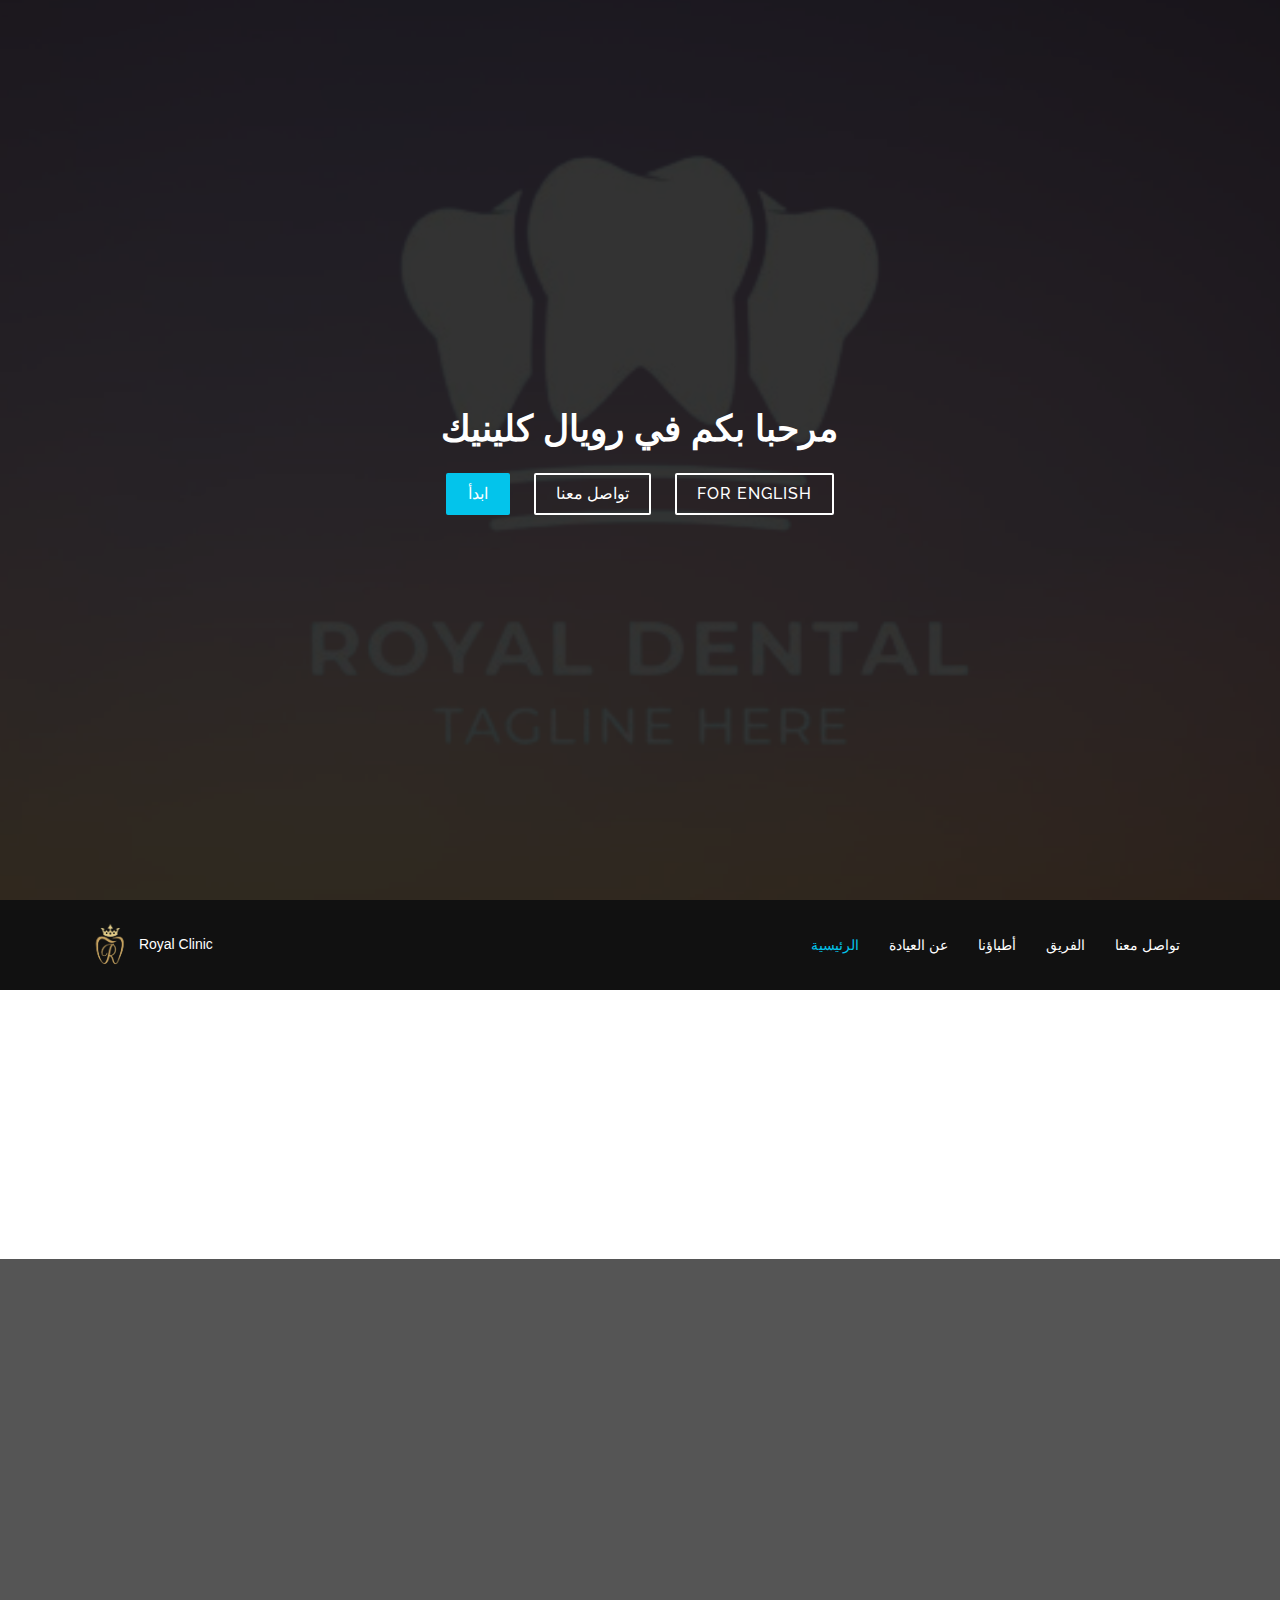
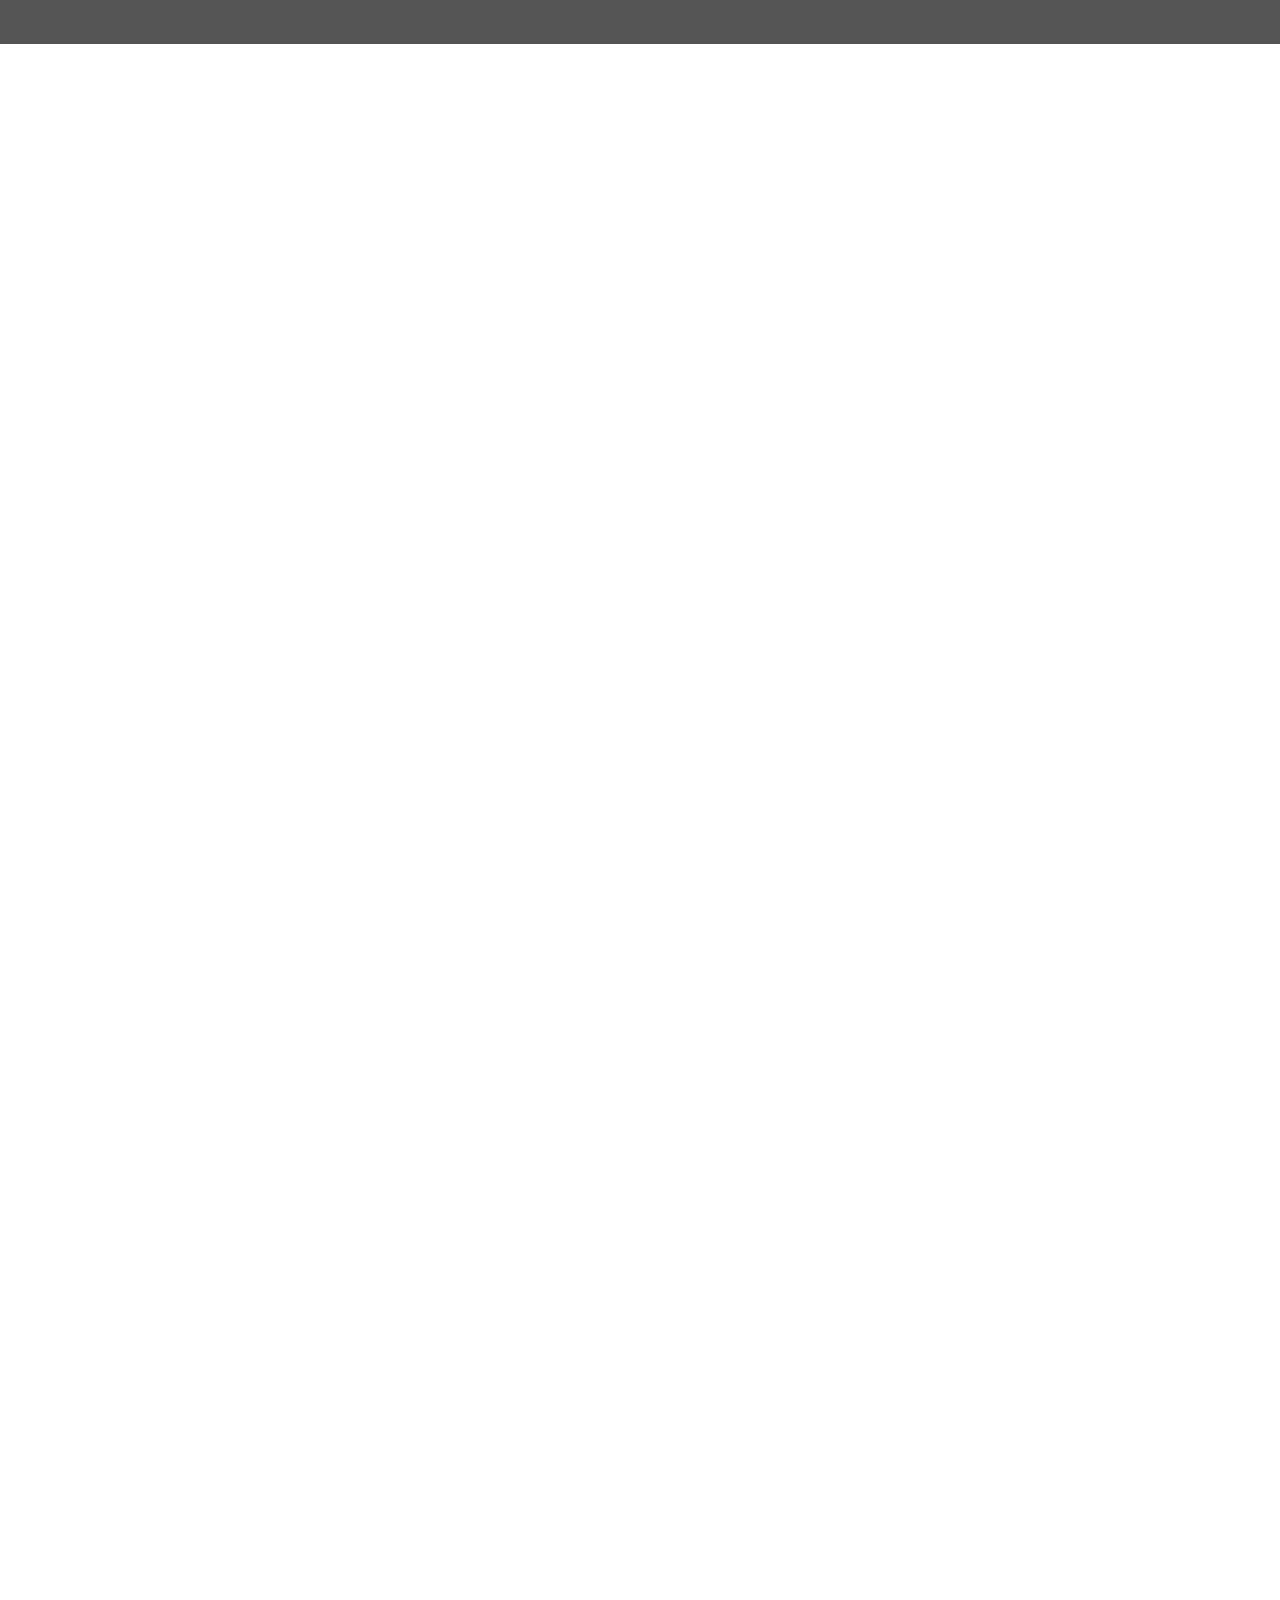
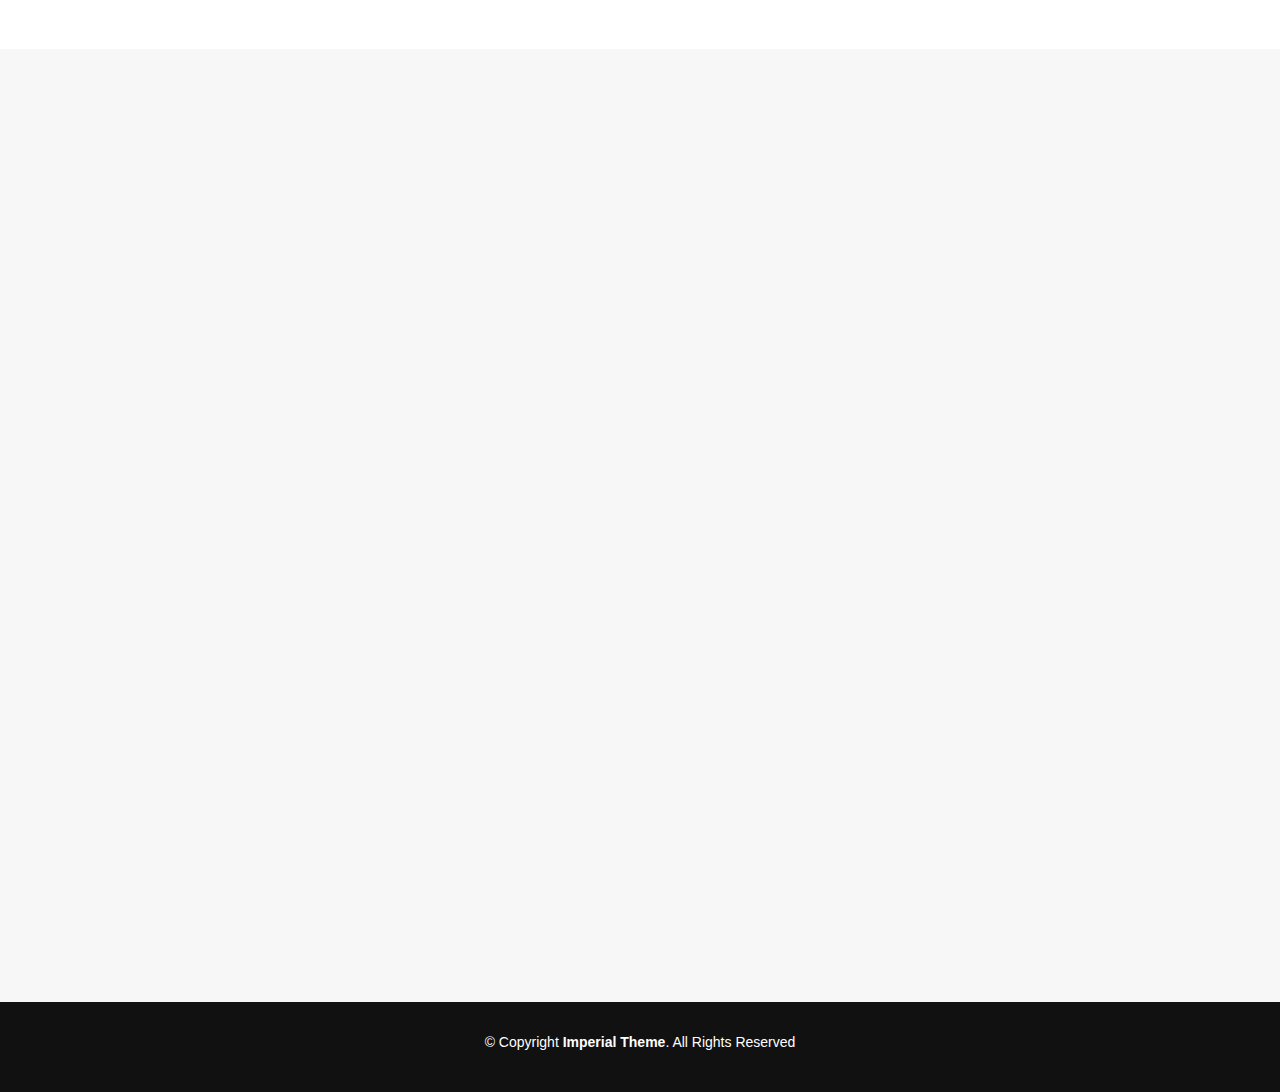
<file: indexArabic.html>
<!DOCTYPE html>
<html lang="en">

<head>
  <meta charset="utf-8">
  <title></title>
  <meta content="width=device-width, initial-scale=1.0" name="viewport">
  <meta content="" name="keywords">
  <meta content="" name="description">
  <link rel="stylesheet" href="https://maxcdn.bootstrapcdn.com/bootstrap/4.5.2/css/bootstrap.min.css">
    <link rel="stylesheet" href="css_2/style.css">
    <link rel="stylesheet" href="https://unpkg.com/swiper/swiper-bundle.min.css" />
    <link href="https://unpkg.com/aos@2.3.1/dist/aos.css" rel="stylesheet">
    <link rel="stylesheet" href="https://cdn.jsdelivr.net/npm/bootstrap-icons@1.11.3/font/bootstrap-icons.min.css">

  <link rel="icon" href="images/images-removebg-preview.png" type="image/png">
 


  <!-- Place your favicon.ico and apple-touch-icon.png in the template root directory -->
  <link href="favicon.ico" rel="shortcut icon">

  <!-- Google Fonts -->
  <link href="https://fonts.googleapis.com/css?family=Open+Sans:300,300i,400,400i,700,700i|Raleway:300,400,500,700,800"
    rel="stylesheet">

  <!-- Bootstrap CSS File -->
  <link href="lib/bootstrap/css/bootstrap.min.css" rel="stylesheet">

  <!-- Libraries CSS Files -->
  <link href="lib/font-awesome/css/font-awesome.min.css" rel="stylesheet">
  <link href="lib/animate-css/animate.min.css" rel="stylesheet">

  <!-- Main Stylesheet File -->
  <link href="css/style.css" rel="stylesheet">

  <!-- =======================================================
    Theme Name: Imperial
    Theme URL: https://bootstrapmade.com/imperial-free-onepage-bootstrap-theme/
    Author: BootstrapMade.com
    Author URL: https://bootstrapmade.com
  ======================================================= -->
</head>
<style>
   
</style>
<body>
  <div id="preloader"></div>

  <!--==========================
  Hero Section
  ============================-->
  <section id="hero">
    <div class="hero-container">
      <div class="wow fadeIn">
        <div class="hero-logo">
        </div>

        <h1>مرحبا بكم في رويال كلينيك</h1>
        <div class="actions">
          <a href="#about" class="btn-get-started">ابدأ</a>
          <a href="#contact" class="btn-services">تواصل معنا</a>
          <a href="index.html" class="btn-services">For English</a>
        </div>
      </div>
    </div>
  </section>

  <!--==========================
  Header Section
  ============================-->
  <header id="header">
    <div class="container">

      <nav id="nav-menu-container" class="pull-right">
        <ul class="nav-menu">
            <li class="menu-active"><a href="#hero">الرئيسية</a></li>
            <li><a href="#about">عن العيادة</a></li>
            <li><a href="#Doctor">أطباؤنا</a></li>
            <li><a href="#team">الفريق</a></li>
            <li><a href="#contact">تواصل معنا</a></li>
        </ul>
      </nav>

      <div id="logo" class="pull-left">
        <a href="#hero"><img src="images/images-removebg-preview.png" alt="" title="" /></img></a>
        <span style="color: white;">Royal Clinic</span>   <!--Name of the company-->
        <!-- Uncomment below if you prefer to use a text image -->
        <!--<h1><a href="#hero">Header 1</a></h1>-->
      </div>
      <!-- #nav-menu-container -->
    </div>
  </header>
  <!-- #header -->
   

  <!--==========================
  About Section
  ============================-->
  <section id="about">
    <div class="container wow fadeInUp">
      <div class="row">
        <div class="col-md-12">
          <h3 class="section-title">عن العيادة</h3>
          <div class="section-title-divider"></div>
          <!-- <p class="section-description">We are Ahmed Mohie's Team and we will be with You and support You in the Website
            and if You want any Question
          </p> -->
        </div>
      </div>
    </div>
    <div class="container about-container wow fadeInUp">
      <div class="row">
        
        <!-- To Put an about us image -->
        <div class="col-lg-6">
            <!-- <div style="position: relative; padding-bottom: 56.25%; height: 0; overflow: hidden; max-width: 100%; background: #000;"> -->
                <!-- <iframe id="background-video" src="" frameborder="10" allow="autoplay; encrypted-media"  style="position: absolute; top: 0; left: 0; width: 100%; height: 100%;"></iframe> -->
            </div>
            <!-- <button id="mute-toggle" class="btn btn-primary mt-3">Unmute</button> -->
        </div>

        <!-- To Put Text in front of the image -->
        <div class="col-md-6 about-content">
          <h2 class="about-title"></h2>
          <p class="about-text">
           
            
          </p>
          <p class="about-text">
            
          </p>
          <p class="about-text">
            
          </p>
        </div>
      </div>
    </div>
  </section>


  <!--=========================
  Facts
  ============================= -->
  <section id="subscribe">
    <div class="container wow fadeInUp">
      <div class="row" style="color: azure;">
        <div class="col-md-8">
          <div class="page-header-wrapper">
            <div class="container">
              <div class="page-header text-center wow fadeInDown" data-wow-delay="0.4s">
                <h2>معلومات حقيقية</h2>
                <div class="devider"></div>
                <!-- <p class="subtitle">Before anyone is not told</p> -->
              </div>
            </div>
          </div>
          <!-- End page header-->
          <div class="container">
            <div class="row">
              <div class="fact text-center col-md-4 col-sm-6">
                <div class="fact-inner">
                  <i class="fa fa-users fa-3x"></i>
                  <div class="extra-space-l"></div>
                  <span class="counter" data-target="15000">0</span>
                  <p class="lead">Customers</p>
                </div>
              </div>
              <div class="fact text-center col-md-4 col-sm-6">
                <div class="fact-inner">
                  <i class="fa bi-person fa-3x"></i>
                  <div class="extra-space-l"></div>
                  <span class="counter" data-target="8">0</span>
                  <p class="lead">Doctors</p>
                </div>
              </div>
             <div class="fact text-center col-md-4 col-sm-12">
                <div class="fact-inner">
                  <i class="fa fa-thumbs-up fa-3x"></i>
                  <div class="extra-space-l"></div>
                  <span class="counter" data-target="10000">0</span>
                  <p class="lead">Likes</p>
                </div>
              </div>
            </div> <!-- /.row -->
          </div>
        </div>
      </div>
    </div>
  </section>

  <!--=========================
  Booking
  =============================-->

  <section id="Doctor">
    <div class="container wow fadeInUp">
      <div class="row">
        <div class="col-md-12">
          <h3 class="section-title">أطباؤنا</h3>
          <div class="section-title-divider"></div>
          
          <div class="col-lg-3 col-md-3 col-sm-12 mb-4">
            <a href="EnteringDataArabic.html" class="card-link" onclick="storeDoctorName('Doctor 1')">
              <div class="card">
                <img src="images/360_F_260040863_fYxB1SnrzgJ9AOkcT0hoe7IEFtsPiHAD.jpg" class="card-img-top" alt="${cardInfo.title}">
                <div class="card-body">
                  <h5 class="card-title">دكتور 1</h5>
                  <p class="card-text"></p>
                </div>
              </div>
            </a>
          </div>

          <div class="col-lg-3 col-md-3 col-sm-12 mb-4">
            <a href="EnteringDataArabic.html" class="card-link" onclick="storeDoctorName('Doctor 2')">
              <div class="card">
                <img src="images/360_F_260040863_fYxB1SnrzgJ9AOkcT0hoe7IEFtsPiHAD.jpg" class="card-img-top" alt="${cardInfo.title}">
                <div class="card-body">
                  <h5 class="card-title">دكتور 2</h5>
                  <p class="card-text"></p>
                </div>
              </div>
            </a>
          </div>

          <div class="col-lg-3 col-md-3 col-sm-12 mb-4">
            <a href="EnteringDataArabic.html" class="card-link" onclick="storeDoctorName('Doctor 3')">
              <div class="card">
                <img src="images/360_F_260040863_fYxB1SnrzgJ9AOkcT0hoe7IEFtsPiHAD.jpg" class="card-img-top" alt="${cardInfo.title}">
                <div class="card-body">
                  <h5 class="card-title">دكتور 3</h5>
                  <p class="card-text"></p>
                </div>
              </div>
            </a>
          </div>

          <div class="col-lg-3 col-md-3 col-sm-12 mb-4">
            <a href="EnteringDataArabic.html" class="card-link" onclick="storeDoctorName('Doctor 4')">
              <div class="card">
                <img src="images/360_F_260040863_fYxB1SnrzgJ9AOkcT0hoe7IEFtsPiHAD.jpg" class="card-img-top" alt="${cardInfo.title}">
                <div class="card-body">
                  <h5 class="card-title">دكتور 4</h5>
                  <p class="card-text"></p>
                </div>
              </div>
            </a>
          </div>

          <div class="col-lg-3 col-md-3 col-sm-12 mb-4">
            <a href="EnteringDataArabic.html" class="card-link" onclick="storeDoctorName('Doctor 5')">
              <div class="card">
                <img src="images/360_F_260040863_fYxB1SnrzgJ9AOkcT0hoe7IEFtsPiHAD.jpg" class="card-img-top" alt="${cardInfo.title}">
                <div class="card-body">
                  <h5 class="card-title">دكتور 5</h5>
                  <p class="card-text"></p>
                </div>
              </div>
            </a>
          </div>

          <div class="col-lg-3 col-md-3 col-sm-12 mb-4">
            <a href="EnteringDataArabic.html" class="card-link" onclick="storeDoctorName('Doctor 6')">
              <div class="card">
                <img src="images/360_F_260040863_fYxB1SnrzgJ9AOkcT0hoe7IEFtsPiHAD.jpg" class="card-img-top" alt="${cardInfo.title}">
                <div class="card-body">
                  <h5 class="card-title">دكتور 6</h5>
                  <p class="card-text"></p>
                </div>
              </div>
            </a>
          </div>

          <div class="col-lg-3 col-md-3 col-sm-12 mb-4">
            <a href="EnteringDataArabic.html" class="card-link" onclick="storeDoctorName('Doctor 7')">
              <div class="card">
                <img src="images/360_F_260040863_fYxB1SnrzgJ9AOkcT0hoe7IEFtsPiHAD.jpg" class="card-img-top" alt="${cardInfo.title}">
                <div class="card-body">
                  <h5 class="card-title">دكتور 7</h5>
                  <p class="card-text"></p>
                </div>
              </div>
            </a>
          </div>

          <div class="col-lg-3 col-md-3 col-sm-12 mb-4">
            <a href="EnteringDataArabic.html" class="card-link" onclick="storeDoctorName('Doctor 8')">
              <div class="card">
                <img src="images/360_F_260040863_fYxB1SnrzgJ9AOkcT0hoe7IEFtsPiHAD.jpg" class="card-img-top" alt="${cardInfo.title}">
                <div class="card-body">
                  <h5 class="card-title">دكتور 8</h5>
                  <p class="card-text"></p>
                </div>
              </div>
            </a>
          </div>


        </div>
      </div>
    </div>
    <div class="container about-container wow fadeInUp">
      <div class="row">
        
        

        <!-- To Put Text in front of the image -->
        <div class="col-md-6 about-content">
          <h2 class="about-title"></h2>
          <p class="about-text">
           
            
          </p>
          <p class="about-text">
            
          </p>
          <p class="about-text">
            
          </p>
        </div>
      </div>
    </div>
  </section>

  

  <!--==========================
  Team Section
  ============================-->
  <section id="team">
    <div class="container wow fadeInUp">
      <div class="row">
        <div class="col-md-12">
          <h3 class="section-title">فريقنا</h3>
          <div class="section-title-divider"></div>
          <!-- <p class="section-description">This is Some Informations about our Team</p> -->
        </div>
      </div>

      <div class="row">
        <div class="col-sm-12 col-md-6 col-lg-3">
          <div class="member">
            <div class="pic"><img src="images/360_F_260040863_fYxB1SnrzgJ9AOkcT0hoe7IEFtsPiHAD.jpg" alt=""></div>
            <h4>دكتور 1</h4>
            <span></span>
          </div>
        </div>

        <div class="col-sm-12 col-md-6 col-lg-3">
          <div class="member">
            <div class="pic"><img src="images/360_F_260040863_fYxB1SnrzgJ9AOkcT0hoe7IEFtsPiHAD.jpg" alt=""></div>
            <h4>دكتور 2</h4>
          </div>
        </div>

        <div class="col-sm-12 col-md-6 col-lg-3">
            <div class="member">
              <div class="pic"><img src="images/360_F_260040863_fYxB1SnrzgJ9AOkcT0hoe7IEFtsPiHAD.jpg" alt=""></div>
            <h4>دكتور 3</h4>
            </div>
          </div>

        <div class="col-sm-12 col-md-6 col-lg-3">
          <div class="member">
            <div class="pic"><img src="images/360_F_260040863_fYxB1SnrzgJ9AOkcT0hoe7IEFtsPiHAD.jpg" alt=""></div>
            <h4>دكتور 4</h4>
          </div>
        </div>

        <div class="col-sm-12 col-md-6 col-lg-3">
          <div class="member">
            <div class="pic"><img src="images/360_F_260040863_fYxB1SnrzgJ9AOkcT0hoe7IEFtsPiHAD.jpg" alt=""></div>
            <h4>دكتور 5</h4>
          </div>
        </div>

        <div class="col-sm-12 col-md-6 col-lg-3">
          <div class="member">
            <div class="pic"><img src="images/360_F_260040863_fYxB1SnrzgJ9AOkcT0hoe7IEFtsPiHAD.jpg" alt=""></div>
            <h4>دكتور 6</h4>
          </div>
        </div>

        <div class="col-sm-12 col-md-6 col-lg-3">
            <div class="member">
              <div class="pic"><img src="images/360_F_260040863_fYxB1SnrzgJ9AOkcT0hoe7IEFtsPiHAD.jpg" alt=""></div>
              <h4>دكتور 7</h4>
            </div>
          </div>

          <div class="col-sm-12 col-md-6 col-lg-3">
            <div class="member">
              <div class="pic"><img src="images/360_F_260040863_fYxB1SnrzgJ9AOkcT0hoe7IEFtsPiHAD.jpg" alt=""></div>
            <h4>دكتور 8</h4>
            </div>
          </div>

      </div>
    </div>
  </section>

<!--==========================
  Contact Section
============================-->
<section id="contact">
    <div class="container wow fadeInUp">
      <div class="row">
        <div class="col-md-12">
          <h3 class="section-title">تواصل معنا</h3>
          <div class="section-title-divider"></div>
          <p class="section-description">أحب أن أسمع منك. تواصل معنا باستخدام التفاصيل أدناه أو قم بزيارة مكتبنا.</p>
        </div>
      </div>
    
      <div class="row">
        <!-- Contact Information -->
        <div class="col-md-12">
          <h4 class="text-center">جدنا علي الخريطة</h4>
          <iframe src="https://www.google.com/maps/embed?pb=!1m14!1m12!1m3!1d216.01876106685071!2d31.250299402073995!3d29.970802123683995!2m3!1f0!2f0!3f0!3m2!1i1024!2i768!4f13.1!5e0!3m2!1sen!2seg!4v1722939208418!5m2!1sen!2seg" width="100%" height="300" style="border:0;" allowfullscreen="" loading="lazy"></iframe>
        </div>
        <div class="col-md-12 text-center">
          <h4>موقعنا</h4>
          <p><strong>Royal Clinic</strong></p>
          <p></p>
          <p></p>
          <p><strong>رقم الهاتف:</strong> <a href="tel:+1234567890">+1 234 567 890</a></p>
          <p><strong>email:</strong> <a href="mailto:user@royalclinic.com">user@royalclinic.com</a></p>
        </div>
  
        <!-- Google Maps Embed -->
        
      </div>
  
      <!-- Social Media Links -->
      <br><br>
      <h3 class="section-title">التواصل الاجتماعي</h3>
      <div class="section-title-divider"></div>
      <div class="social text-center mt-4">
        <a href="https://wa.me/1234567890" class="social-link" target="_blank"><i class="fa fa-whatsapp fa-3x mr-5"></i></a>
        <a href="https://facebook.com/yourpage" class="social-link" target="_blank"><i class="fa fa-facebook fa-3x mr-5"></i></a>
        <a href="https://instagram.com/yourprofile" class="social-link" target="_blank"><i class="fa fa-instagram fa-3x"></i></a>
      </div>
    </div>
  </section>
  

  <!--==========================
  Footer
============================-->
<footer id="footer">
    <div class="container">
      <div class="row">
        <div class="col-md-12">
          <div class="copyright">
            &copy; Copyright <strong>Imperial Theme</strong>. All Rights Reserved
          </div>
          <div class="credits">
          </div>
        </div>
      </div>
    </div>
  </footer>
  
  <!-- #footer -->

  <a href="#" class="back-to-top"><i class="fa fa-chevron-up"></i></a>

  <!-- Required JavaScript Libraries -->
  <script src="lib/jquery/jquery.min.js"></script>
  <script src="lib/bootstrap/js/bootstrap.min.js"></script>
  <script src="lib/superfish/hoverIntent.js"></script>
  <script src="lib/superfish/superfish.min.js"></script>
  <script src="lib/morphext/morphext.min.js"></script>
  <script src="lib/wow/wow.min.js"></script>
  <script src="lib/stickyjs/sticky.js"></script>
  <script src="lib/easing/easing.js"></script>

  <script>
    function storeDoctorName(name) {
        localStorage.setItem('selectedDoctor', name);
    }
</script>

  <script>
    document.addEventListener("DOMContentLoaded", () => {
      const counters = document.querySelectorAll('.counter');
      const speed = 1000; // The lower the number, the faster the count
  
      counters.forEach(counter => {
        const updateCount = () => {
          const target = +counter.getAttribute('data-target');
          const count = +counter.innerText;
  
          const increment = target / speed;
  
          if (count < target) {
            counter.innerText = Math.ceil(count + increment);
            setTimeout(updateCount, 1);
          } else {
            counter.innerText = target;
          }
        };
  
        updateCount();
      });
    });
  </script>

  
  

  <!-- Template Specisifc Custom Javascript File -->
  <script src="js/custom.js"></script>

  <!-- <script src="contactform/contactform.js"></script> -->


  <!-- <script>
    document.getElementById('mute-toggle').addEventListener('click', function() {
        var iframe = document.getElementById('background-video');
        var src = iframe.src;
        
        if (this.textContent === 'Unmute') {
            src = src.replace('mute=1', 'mute=0');
            this.textContent = 'Mute';
        } else {
            src = src.replace('mute=0', 'mute=1');
            this.textContent = 'Unmute';
        }
        
        iframe.src = src;
    });
</script> -->


  
  <style>
    #mute-toggle {
      display: block;
      margin: 0 auto;
    }
  </style>


</body>

</html>
</file>
<file: css/style.css>
body {
    transition-duration: 1s !important;
    background-color: rgb(213, 213, 213) !important;
    overflow-x: hidden;
}







/* nav */
.nav,
.navbar {
    background-color: rgb(235, 235, 235) !important;
    padding-left: 10px !important;

    transition-duration: 0.5s !important;
    opacity: 0.4;
}

.nav:hover,
.navbar:hover {
    opacity: 1 !important;
}



.btnnd {

    display: inline !important;
    text-align: center !important;
}

.btnn {
    background-color: rgba(88, 80, 80, 0) !important;
    border-color: gray !important;
    color: gray !important;

}

.btnn:hover {
    background-color: black !important;
    border-color: rgba(213, 203, 183, 255) !important;
    color: white !important;
}

.logb:hover {
    background-color: rgb(44, 60, 245) !important;
}

.image {
    border: 1px solid gray;
    border-radius: 100%;
}

.btnnsearch {
    border-color: gray !important;
    color: gray !important;
}

.btnnsearch:hover {
    background-color: green !important;
    border-color: green !important;
    color: white !important;
}

.iconn {
    text-align: center;
    font-size: 60px;
    margin-bottom: 10%;
    transition: 0.2s;
}

.fst {
    margin-top: 5%;
}

.iconn:hover {
    font-size: 70px;
    margin-bottom: 6%;
}

.smedia {
    text-decoration: none !important;
}

.icon:hover+.titlemedia {
    font-size: 40px !important;
}

.cimg {
    width: 100%;
    height: 100vh;
    filter: blur(1px);
    filter: grayscale(100%);
    transition-duration: 0.1s;
}

.carousel-item:hover .cimg {
    filter: grayscale(0%);
}

.x {
    height: 100vh !important;
    width: 100%;
    overflow-wrap: normal;
}



/* carousel */

.qheader {
    color: rgb(167, 125, 47) !important;
    font-size: 32px !important;
}

.btnli {
    background-color: black !important;
}

.exit:hover {
    color: black !important;
}

.box {
    width: 60%;
    height: 20vh;
    background-color: rgba(0, 0, 0, 0.514);
    border-radius: 10%;
    margin: auto;
    text-align: center;

}


/* scrollbar */
::-webkit-scrollbar {
    width: 5px;
}

::-webkit-scrollbar:hover {
    width: 10px;
}

::-webkit-scrollbar-track {
    background-color: grey;
    border-radius: 0px;

}

::-webkit-scrollbar-thumb {
    background-color: white;
    border-radius: 2px;

}

::-webkit-scrollbar-thumb:hover {
    background-color: rgb(216, 216, 216);
    border-radius: 2px;

}

::-webkit-scrollbar-thumb:active {
    background-color: rgb(199, 199, 199);
    border-radius: 2px;

}



/* about us */

.us {
    height: 40vh;

}

.ustext {
    overflow: auto;
    height: 165px;

    scroll-behavior: smooth;

}

.usborder {
    border: 2px solid black;
    border-radius: 7px;
    height: 180px;
    padding: 10px;

}

.boxe {
    box-shadow: 0px 0px 20px 1px !important;
}


.ussep {
    height: 120px;
    text-align: center;
    padding: 20px;
}

.ussep h2 {
    transition-duration: 0.2s;
    font-size: 60px !important;
    position: relative;
}

.ussep .h2d {
    transition-duration: 0.2s;
    font-size: 60px !important;
    position: relative;
    height: 80px;
}

.ussep .h2d::before {
    content: "";
    position: absolute;
    width: 0px;
    height: 0px;
    z-index: 1;
    left: 50%;
    bottom: 0px;
    background-color: gray;
    transition-duration: 0.7s;
}

.ussep .h2d:hover::before {
    content: "";
    position: absolute;
    width: 30%;
    height: 4%;
    z-index: 1;
    left: 35%;
    bottom: 0px;
    background-color: rgb(167, 125, 47);
}


.ussep h2:hover {
    font-size: 61px !important;
    color: rgb(167, 125, 47);
    cursor: help;
}

.questions {
    border: 2px solid black;
    padding: 10px 50px !important;
    margin: 100px;
    border-radius: 5px;
    height: 95vh;
    background-color: white;
}

.acccolor {
    color: white !important;
}

.submit {
    margin-top: 10px;
    text-align: center;
}

.test {
    position: relative;
}

.test::after {
    content: "";
    position: absolute;
    width: 400px;
    height: 400px;
    z-index: -1;
    right: -100px;
    top: -50px;
    background-color: rgb(124, 124, 124);
}

.test::before {
    content: "";
    position: absolute;
    width: 400px;
    height: 400px;
    z-index: -1;
    left: -100px;
    bottom: -50px;
    background-color: rgb(119, 119, 119);
}


.separator {
    background-image: url(../images/Massimo\ Dutti_\ Men’s\ Edit\ _\ Map\ for\ Tomorrow.jpeg);
    background-attachment: fixed;
    height: 30vh;
    background-size: cover;

    filter: grayscale(100%);

}

.separator2 {
    background-image: url(../images/27aaa2af-994c-4d8a-8221-c5a3674cbb9b.jpg);
    background-attachment: fixed;
    height: 30vh;
    background-size: cover;


}

.space {
    width: 100%;
    height: 160px;
}

.cardEditText {
    position: relative;
    transition-duration: 0.2s !important;

}

.cardEdit {
    transition-duration: 0.2s;
    box-shadow: 0px 0px 20px 1px !important;
}

.cardEdit:hover {
    transform: scale(1.1);
    box-shadow: 0px 0px 40px 1px !important;
}

.cardEditText::after {
    position: absolute;
    content: "";

    height: 0%;
    width: 0%;

    bottom: 0;
    left: 0;
    transition: 0.5s;
    background-color: rgba(255, 255, 255, 0.26);
    opacity: 1;
}

.cardEditText::before {
    position: absolute;
    content: "";

    height: 0%;
    width: 0%;

    top: 0;
    right: 0;
    transition: 0.5s;
    background-color: rgba(0, 0, 0, 0.411);
    opacity: 1;
}

.cardEdit:hover .cardEditText::after {
    height: 100%;
    width: 100%;

}

.cardEdit:hover .cardEditText::before {
    height: 100%;
    width: 100%;
    pointer-events: none;
}

#list-item-1,
#list-item-2,
#list-item-3,
#list-item-4 {
    scroll-margin-top: 50vh !important;
}





/* news */

.newsHeader {
    font-size: 43px;

}




.cardMe {
    width: 100%;
    max-height: 60vh;
    overflow: hidden;
    background-color: black;
    padding: 40px;
    border: 10px solid rgb(201, 201, 201);
    color: white;
}

.cardText {
    transition-duration: 0.2s;
}

.cardImage {
    transform: translate(50px, -60px) rotate(7deg);
    transition-duration: 0.2s;
    width: 600px;
    height: 800px;
    ;
}

.cardImage2 {
    transform: translate(-80px, -150px) rotate(-7deg);
    transition-duration: 0.2s;
    width: 500px;
    height: 600px;
}

.cardMe:hover .cardImage {
    transform: translate(46px, -60px) rotate(7deg);
}


.cardMe:hover .cardImage2 {
    transform: translate(-70px, -150px) rotate(-7deg);

}

.cardMe:hover .cardText {
    transform: scale(1.01);
}

#latestNews {
    scroll-margin-top: 50vh;
}

.cardText2 {
    transform: scale(1) !important;
}

.cardMe:hover .cardText2 {
    transform: scale(1.01) !important;
}

.contc {
    width: 100%;
    height: 70vh;
    border-radius: 10px;
    overflow: hidden;
    padding: 0px !important;
    transition-duration: 0.2s;
}

.outerc {
    width: 100%;
    height: 100%;
    border-radius: 10px;
    overflow: hidden;
    position: relative;
    transition: transform 0.2s;
}


.contc:hover {
    transform: scale(0.95);
}

.outerc:hover {
    transform: scale(1.08);
}

.outerc1,
.outerc2,
.outerc3 {
    background-position: center;
    background-repeat: no-repeat;
    background-size: cover;
}

.outerc1 {
    background-image: url(../images/shorbagy.jpg);
}

.outerc2 {
    background-image: url(../images/zain.jpg);
}

.outerc3 {
    background-image: url(../images/Kimo.jpeg);
}

.innerc {
    width: 100%;
    height: 100%;
    position: absolute;
    top: 0;
    left: 0;
    background-color: rgba(0, 0, 0, 0.326);
    display: flex;
    flex-direction: column;

    align-items: center;
    text-align: center;
    color: rgba(255, 255, 255, 0);
    
}

.innerc h2,
.innerc p {
    font-size: 20px;
    transition-duration: 0.2s;
    opacity: 0;
}
.innerc h2
{
    margin-top: 40px;
}
.innerc:hover p
{
    font-size: 16px;
    color: rgba(255, 255, 255, 0.616);
    opacity: 1;
}
.innerc:hover h2 {
    font-size: 17.5px;
    color: rgba(255, 255, 255, 0.616);
    opacity: 1;
}



.photoc {
    border-radius: 100%;
    width: 45%;
    height: 30%;
    background-color: aqua;
}

.photoc1
{
    background-image: url(../images/shorbagy2.jpg);
    background-position: center;
    background-repeat: no-repeat;
    background-size: cover;
}

.photoc2
{
    background-image: url(../images/zain2.jpg);
    background-position: center;
    background-repeat: no-repeat;
    background-size: cover;
}

.photoc3
{
    background-image: url(../images/Kimo2.jpeg);
    background-position: center;
    background-repeat: no-repeat;
    background-size: cover;
}



.foot a
{
    text-decoration: none;
}

.foot a:hover
{
    color: rgb(101, 101, 101) !important;
}
.foet
{
    width: 100%;
}



.write::before { 
    content: "|"; 
    animation: anime infinite 0.7s; 
} 
@keyframes anime {
    0%{
        content: "|";
        opacity: 0;
    }

    50%{
        content: "|";
        opacity: 100%;
    }
}

.textanimation
{
    color:rgb(167, 125, 47);
}
.textanimation::before { 
    content: ""; 
    animation: animate infinite 15s; 
    padding-left: 10px; 
} 

@keyframes animate { 
    0%
    {
        content: "";
    }

    2%
    {
        content: "Y";
    }
    4%
    {
        content: "Ya";
    }
    4%
    {
        content: "Yam";
    }
    5%
    {
        content: "Yame";
    }
    6%
    {
        content: "Yamen";
    }
    7%
    {
        content: "Yamen ";
    }
    8%
    {
        content: "Yamen Y";
    }
    9%
    {
        content: "Yamen Ya";
    }
    10%
    {
        content: "Yamen Yas";
    }
    11%
    {
        content: "Yamen Yass";
    }
    12%
    {
        content: "Yamen Yasse";
    }
    13%
    {
        content: "Yamen Yasser";
    }
    87%
    {
        content: "Yamen Yasser";
    }
    88%
    {
        content: "Yamen Yasse";
    }
    89% { 
        content: "Yamen Yass";
    } 
    90%
    {
        content: "Yamen Yass";
    }
    91%
    {
        content: "Yamen Yas";
    }
    92% { 
        content: "Yamen Ya";
    } 
    93%
    {
        content: "Yamen Y";
    }
    94%
    {
        content: "Yamen ";
    }
    95% { 
        content: "Yamen";
    } 
    96%
    {
        content: "Yame";
    }
    97%
    {
        content: "Yam";
    }
    98%
    {
        content: "Ya";
    }
    99%
    {
        content: "Y";
    }
    100%
    {
        content: "";
    }
    
} 
.bodi{
    overflow: auto;
    display: none !important;
}



@media(max-width: 480px) {
.boxo
{
    display: none;
}

    .bodi
{
    display: block !important;
}
.bodi img
{
    width: 300px;
    height: 400px;
}
    .test::after {
        content: "";
        position: absolute;
        width: 0px !important;
        height: 0px !important;
        z-index: -1;
        right: -100px;
        top: -50px;
        background-color: rgb(255, 0, 0);
    }
    
    .test::before {
        content: "";
        position: absolute;
        width: 0px !important;
        height: 0px !important;
        z-index: -1;
        left: -100px;
        bottom: -50px;
        background-color: rgb(255, 0, 0);
    }
    
    .ussep .h2d:hover::before {
        width: 0px;
        height: 0px;
        content: "";
        position: absolute;
        width: 0%;
        height: 0%;
        z-index: 1;
        left: 35%;
        bottom: 0px;
        background-color: rgb(167, 125, 47);
    }
    .ussep .h2d {
        transition-duration: 0.2s;
        font-size: 20px !important;
        position: relative;
        height: 120px;
    }

    .ussep h2 {
        transition-duration: 0.2s;
        font-size: 40px !important;

    }

    .ussep h2:hover {
        transition-duration: 0.2s;
        font-size: 41px !important;

    }

    .questions {
        height: 111vh;
    }

    .test {
        position: relative;
    }

    .test::after {
        content: "";
        position: absolute;
        width: 400px;
        height: 400px;
        z-index: -1;
        right: 100px;
        top: 50px;
        background-color: gray;
    }

    .test::before {
        content: "";
        position: absolute;
        width: 400px;
        height: 400px;
        z-index: -1;
        left: 100px;
        bottom: 50px;
        background-color: gray;
    }

    
}
</file>
<file: css_2/style.css>
/*
  Theme Name: Imperial
  Theme URL: https://bootstrapmade.com/imperial-free-onepage-bootstrap-template/
  Author: BootstrapMade
  Author URL: https://bootstrapmade.com
*/
/*--------------------------------------------------------------
# General
--------------------------------------------------------------*/
body {
  background: #fff;
  color: #666666;
  font-family: "Open Sans", sans-serif;
}

a {
  color: #03C4EB;
  transition: 0.5s;
}

a:hover, a:active, a:focus {
  color: #03c5ec;
  outline: none;
  text-decoration: none;
}

p {
  padding: 0;
  margin: 0 0 30px 0;
}

h1, h2, h3, h4, h5, h6 {
  font-family: "Raleway", sans-serif;
  font-weight: 400;
  margin: 0 0 20px 0;
  padding: 0;
}

/* Prelaoder */
#preloader {
  position: fixed;
  left: 0;
  top: 0;
  z-index: 999;
  width: 100%;
  height: 100%;
  overflow: visible;
  background: #fff url("../img/preloader.svg") no-repeat center center;
}

/* Back to top button */
.back-to-top {
  position: fixed;
  display: none;
  background: rgba(0, 0, 0, 0.2);
  color: #fff;
  padding: 6px 12px 9px 12px;
  font-size: 16px;
  border-radius: 2px;
  right: 15px;
  bottom: 15px;
  transition: background 0.5s;
}

@media (max-width: 768px) {
  .back-to-top {
    bottom: 15px;
  }
}

.back-to-top:focus {
  background: rgba(0, 0, 0, 0.2);
  color: #fff;
  outline: none;
}

.back-to-top:hover {
  background: #03C4EB;
  color: #fff;
}

/*--------------------------------------------------------------
# Welcome
--------------------------------------------------------------*/
#hero {
  display: table;
  width: 100%;
  height: 100vh;
  background: url(../images/Royal_background.png) center;
  background-size:cover ;
}

@media (min-width: 1024px) {
  #hero {
    background-attachment: fixed;
  }
}

#hero .hero-logo {
  margin: 20px;
}

#hero .hero-logo img {
  max-width: 100%;
}

#hero .hero-container {
  background: rgba(0, 0, 0, 0.8);
  display: table-cell;
  margin: 0;
  padding: 0;
  text-align: center;
  vertical-align: middle;
}

#hero h1 {
  margin: 30px 0 10px 0;
  font-weight: 700;
  line-height: 48px;
  text-transform: uppercase;
  color: #fff;
}

@media (max-width: 768px) {
  #hero h1 {
    font-size: 28px;
    line-height: 36px;
  }
}

#hero h2 {
  color: #999;
  margin-bottom: 50px;
}

@media (max-width: 768px) {
  #hero h2 {
    font-size: 24px;
    line-height: 26px;
    margin-bottom: 30px;
  }
  #hero h2 .rotating {
    display: block;
  }
}

#hero .rotating > .animated {
  display: inline-block;
}

#hero .actions a {
  font-family: "Raleway", sans-serif;
  text-transform: uppercase;
  font-weight: 500;
  font-size: 16px;
  letter-spacing: 1px;
  display: inline-block;
  padding: 8px 20px;
  border-radius: 2px;
  transition: 0.5s;
  margin: 10px;
}

#hero .btn-get-started {
  background: #03C4EB;
  border: 2px solid #03C4EB;
  color: #fff;
}

#hero .btn-get-started:hover {
  background: none;
  border: 2px solid #fff;
  color: #fff;
}

#hero .btn-services {
  border: 2px solid #fff;
  color: #fff;
}

#hero .btn-services:hover {
  background: #03C4EB;
  border: 2px solid #03C4EB;
}

/*--------------------------------------------------------------
# Header
--------------------------------------------------------------*/
#header {
  background: #111;
  padding: 20px 0;
  height: 90px;
}

#header #logo {
  float: left;
}

#header #logo h1 {
  font-size: 36px;
  margin: 0;
  padding: 6px 0;
  line-height: 1;
  font-family: "Raleway", sans-serif;
  font-weight: 700;
  letter-spacing: 3px;
  text-transform: uppercase;
}

#header #logo h1 a, #header #logo h1 a:hover {
  color: #fff;
}

#header #logo img {
  padding: 0;
  margin: 0;
  max-height: 50px;
}

@media (max-width: 768px) {
  #header {
    height: 80px;
  }
  #header #logo h1 {
    font-size: 26px;
  }
  #header #logo img {
    max-height: 40px;
  }
}

.is-sticky #header {
  background: rgba(0, 0, 0, 0.85);
}

/*--------------------------------------------------------------
# Navigation Menu
--------------------------------------------------------------*/
/* Nav Menu Essentials */
.nav-menu, .nav-menu * {
  margin: 0;
  padding: 0;
  list-style: none;
}

.nav-menu ul {
  position: absolute;
  display: none;
  top: 100%;
  left: 0;
  z-index: 99;
}

.nav-menu li {
  position: relative;
  white-space: nowrap;
}

.nav-menu > li {
  float: left;
}

.nav-menu li:hover > ul,
.nav-menu li.sfHover > ul {
  display: block;
}

.nav-menu ul ul {
  top: 0;
  left: 100%;
}

.nav-menu ul li {
  min-width: 180px;
}

/* Nav Menu Arrows */
.sf-arrows .sf-with-ul {
  padding-right: 30px;
}

.sf-arrows .sf-with-ul:after {
  content: "\f107";
  position: absolute;
  right: 15px;
  font-family: FontAwesome;
  font-style: normal;
  font-weight: normal;
}

.sf-arrows ul .sf-with-ul:after {
  content: "\f105";
}

/* Nav Meu Container */
#nav-menu-container {
  float: right;
  margin: 5px 0;
}

@media (max-width: 768px) {
  #nav-menu-container {
    display: none;
  }
}

/* Nav Meu Styling */
.nav-menu a {
  padding: 10px 15px;
  text-decoration: none;
  display: inline-block;
  color: #fff;
  font-family: 'Raleway', sans-serif;
  font-weight: 300;
  font-size: 14px;
  outline: none;
}

.nav-menu a:hover, .nav-menu li:hover > a, .nav-menu .menu-active > a {
  color: #03C4EB;
}

.nav-menu ul {
  margin: 4px 0 0 15px;
  box-shadow: 0px 0px 1px 1px rgba(0, 0, 0, 0.08);
}

.nav-menu ul li {
  background: #fff;
  border-top: 1px solid #f4f4f4;
}

.nav-menu ul li:first-child {
  border-top: 0;
}

.nav-menu ul li:hover {
  background: #f6f6f6;
}

.nav-menu ul li a {
  color: #333;
}

.nav-menu ul ul {
  margin: 0;
}

/* Mobile Nav Toggle */
#mobile-nav-toggle {
  position: fixed;
  right: 0;
  top: 0;
  z-index: 999;
  margin: 20px 20px 0 0;
  border: 0;
  background: none;
  font-size: 24px;
  display: none;
  transition: all 0.4s;
  outline: none;
}

#mobile-nav-toggle i {
  color: #fff;
}

@media (max-width: 768px) {
  #mobile-nav-toggle {
    display: inline;
  }
}

/* Mobile Nav Styling */
#mobile-nav {
  position: fixed;
  top: 0;
  padding-top: 18px;
  bottom: 0;
  z-index: 998;
  background: rgba(0, 0, 0, 0.9);
  left: -260px;
  width: 260px;
  overflow-y: auto;
  transition: 0.4s;
}

#mobile-nav ul {
  padding: 0;
  margin: 0;
  list-style: none;
}

#mobile-nav ul li {
  position: relative;
}

#mobile-nav ul li a {
  color: #fff;
  font-size: 16px;
  overflow: hidden;
  padding: 10px 22px 10px 15px;
  position: relative;
  text-decoration: none;
  width: 100%;
  display: block;
  outline: none;
}

#mobile-nav ul li a:hover {
  color: #fff;
}

#mobile-nav ul li li {
  padding-left: 30px;
}

#mobile-nav ul .menu-has-children i {
  position: absolute;
  right: 0;
  z-index: 99;
  padding: 15px;
  cursor: pointer;
  color: #fff;
}

#mobile-nav ul .menu-has-children i.fa-chevron-up {
  color: #03C4EB;
}

#mobile-nav ul .menu-item-active {
  color: #03C4EB;
}

#mobile-body-overly {
  width: 100%;
  height: 100%;
  z-index: 997;
  top: 0;
  left: 0;
  position: fixed;
  background: rgba(0, 0, 0, 0.6);
  display: none;
}

/* Mobile Nav body classes */
body.mobile-nav-active {
  overflow: hidden;
}

body.mobile-nav-active #mobile-nav {
  left: 0;
}

body.mobile-nav-active #mobile-nav-toggle {
  color: #fff;
}

/*--------------------------------------------------------------
# Sections
--------------------------------------------------------------*/
/* Sections Common
--------------------------------*/
.section-title {
  font-size: 32px;
  color: #111;
  text-transform: uppercase;
  text-align: center;
  font-weight: 700;
}

.section-description {
  text-align: center;
  margin-bottom: 40px;
}

.section-title-divider {
  width: 50px;
  height: 3px;
  background: #03C4EB;
  margin: 0 auto;
  margin-bottom: 20px;
}

#Doctor {
  background: #fff;
  padding: 80px 0;
}
/* Get Started Section
--------------------------------*/
#about {
  background: #fff;
  padding: 80px 0;
}

#about .about-img {
  overflow: hidden;
}

#about .about-img img {
  max-width: 100%;
}

@media (max-width: 768px) {
  #about .about-img {
    height: auto;
  }
  #about .about-img img {
    margin-left: 0;
    padding-bottom: 30px;
  }
}

#about .about-content {
  background: #fff;
}

#about .about-title {
  color: #333;
  font-weight: 700;
  font-size: 28px;
}

#about .about-text {
  line-height: 26px;
  margin-bottom: 15px;
}

#about .about-text:last-child {
  margin-bottom: 0;
}

/* Services Section
--------------------------------*/
#services {
  background: linear-gradient(rgba(255, 255, 255, 0.9), rgba(255, 255, 255, 0.9)), url("../img/services-bg.jpg") fixed center center;
  background-size: cover;
  padding: 80px 0 60px 0;
}

#services .service-item {
  margin-bottom: 20px;
}

#services .service-icon {
  float: left;
  background: #03C4EB;
  padding: 16px;
  border-radius: 50%;
  transition: 0.5s;
  border: 1px solid #03C4EB;
}

#services .service-icon i {
  color: #fff;
  font-size: 24px;
}

#services .service-item:hover .service-icon {
  background: #fff;
}

#services .service-item:hover .service-icon i {
  color: #03C4EB;
}

#services .service-title {
  margin-left: 80px;
  font-weight: 700;
  margin-bottom: 15px;
  text-transform: uppercase;
}

#services .service-title a {
  color: #111;
}

#services .service-description {
  margin-left: 80px;
  line-height: 24px;
}

/* Subscribe Section
--------------------------------*/
#subscribe {
  background: linear-gradient(rgba(0, 0, 0, 0.6), rgba(0, 0, 0, 0.6)), url(../images/Royal_background.png) fixed center center;
  background-size: cover;
  padding: 80px 0;
}

#subscribe .subscribe-title {
  color: #fff;
  font-size: 28px;
  font-weight: 700;
}

#subscribe .subscribe-text {
  color: #fff;
}

#subscribe .subscribe-btn-container {
  text-align: center;
  padding-top: 20px;
}

#subscribe .subscribe-btn {
  font-family: "Raleway", sans-serif;
  text-transform: uppercase;
  font-weight: 500;
  font-size: 16px;
  letter-spacing: 1px;
  display: inline-block;
  padding: 8px 20px;
  border-radius: 2px;
  transition: 0.5s;
  margin: 10px;
  border: 2px solid #fff;
  color: #fff;
}

#subscribe .subscribe-btn:hover {
  background: #03C4EB;
  border: 2px solid #03C4EB;
}

/* Portfolio Section
--------------------------------*/
#portfolio {
  background: #fff;
  padding: 80px 0;
}

#portfolio .portfolio-item {
  background-position: center center;
  background-size: cover;
  background-repeat: no-repeat;
  position: relative;
  height: 260px;
  width: 100%;
  display: table;
  overflow: hidden;
  margin-bottom: 30px;
}

#portfolio .portfolio-item .details {
  height: 260px;
  background: #fff;
  display: table-cell;
  vertical-align: middle;
  opacity: 0;
  transition: 0.3s;
  text-align: center;
}

#portfolio .portfolio-item .details h4 {
  font-size: 16px;
  transition: transform 0.3s, opacity 0.3s;
  transform: translate3d(0, -15px, 0);
  font-weight: 700;
  color: #333333;
}

#portfolio .portfolio-item .details span {
  display: block;
  color: #666666;
  font-size: 13px;
  transition: transform 0.3s, opacity 0.3s;
  transform: translate3d(0, 15px, 0);
}

#portfolio .portfolio-item:hover .details {
  opacity: 0.8;
}

#portfolio .portfolio-item:hover .details h4 {
  transform: translate3d(0, 0, 0);
}

#portfolio .portfolio-item:hover .details span {
  transform: translate3d(0, 0, 0);
}

/* Testimonials Section
--------------------------------*/
#testimonials {
  background: #f6f6f6;
  padding: 80px 0;
}

#testimonials .profile {
  text-align: center;
}

#testimonials .profile .pic {
  border-radius: 50%;
  border: 6px solid #fff;
  margin-bottom: 15px;
  overflow: hidden;
  height: 260px;
  width: 260px;
}

#testimonials .profile .pic img {
  max-width: 100%;
}

#testimonials .profile h4 {
  font-weight: 700;
  color: #03C4EB;
  margin-bottom: 5px;
}

#testimonials .profile span {
  color: #333333;
}

#testimonials .quote {
  position: relative;
  background: #fff;
  padding: 60px;
  margin-top: 40px;
  font-size: 16px;
  font-style: italic;
  border-radius: 5px;
}

#testimonials .quote b {
  display: inline-block;
  font-size: 22px;
  left: -9px;
  position: relative;
  top: -8px;
}

#testimonials .quote small {
  display: inline-block;
  right: -9px;
  position: relative;
  top: 4px;
}

/* Team Section
--------------------------------*/
#team {
  background: #fff;
  padding: 80px 0 60px 0;
}

#team .member {
  text-align: center;
  margin-bottom: 20px;
}

#team .member .pic {
  margin-bottom: 15px;
  overflow: hidden;
  height: 260px;
}

#team .member .pic img {
  max-width: 100%;
}

#team .member h4 {
  font-weight: 700;
  margin-bottom: 2px;
}

#team .member span {
  font-style: italic;
  display: block;
  font-size: 13px;
}

#team .member .social {
  margin-top: 15px;
}

#team .member .social a {
  color: #b3b3b3;
}

#team .member .social a:hover {
  color: #03C4EB;
}

#team .member .social i {
  font-size: 18px;
  margin: 0 2px;
}

/* Contact Section
--------------------------------*/
#contact {
  background: #f7f7f7;
  padding: 80px 0;
}

#contact .info {
  color: #333333;
}

#contact .info i {
  font-size: 32px;
  color: #03C4EB;
  float: left;
}

#contact .info p {
  padding: 0 0 10px 50px;
  line-height: 24px;
}

#contact .form #sendmessage {
  color: #03C4EB;
  border: 1px solid #03C4EB;
  display: none;
  text-align: center;
  padding: 15px;
  font-weight: 600;
  margin-bottom: 15px;
}

#contact .form #errormessage {
  color: red;
  display: none;
  border: 1px solid red;
  text-align: center;
  padding: 15px;
  font-weight: 600;
  margin-bottom: 15px;
}

#contact .form #sendmessage.show, #contact .form #errormessage.show, #contact .form .show {
  display: block;
}

#contact .form .validation {
  color: red;
  display: none;
  margin: 0 0 20px;
  font-weight: 400;
  font-size: 13px;
}

#contact .form input, #contact .form textarea {
  border-radius: 0;
  box-shadow: none;
}

#contact .form button[type="submit"] {
  background: #03C4EB;
  border: 0;
  padding: 10px 24px;
  color: #fff;
  transition: 0.4s;
}

#contact .form button[type="submit"]:hover {
  background: #25d8fc;
}

/*--------------------------------------------------------------
# Footer
--------------------------------------------------------------*/
#footer {
  background: #111;
  padding: 30px 0;
  color: #fff;
}

#footer .copyright {
  text-align: center;
}

#footer .credits {
  padding-top: 10px;
  text-align: center;
  font-size: 13px;
  color: #ccc;
}


/*---------------------------------------------------------------
images of the team
----------------------------------------------------------------*/
.member {
  text-align: center;
  margin-bottom: 20px;
}

.member .pic {
  overflow: hidden;
  width: 100%;
  max-width: 250px;
  margin: 0 auto 15px;
}

.member .pic img {
  width: 100%;
  height: auto;
  object-fit: cover;
  aspect-ratio: 1 / 1;
}

@media (max-width: 767px) {
  .member .pic {
    max-width: 200px;
  }
}
</file>
